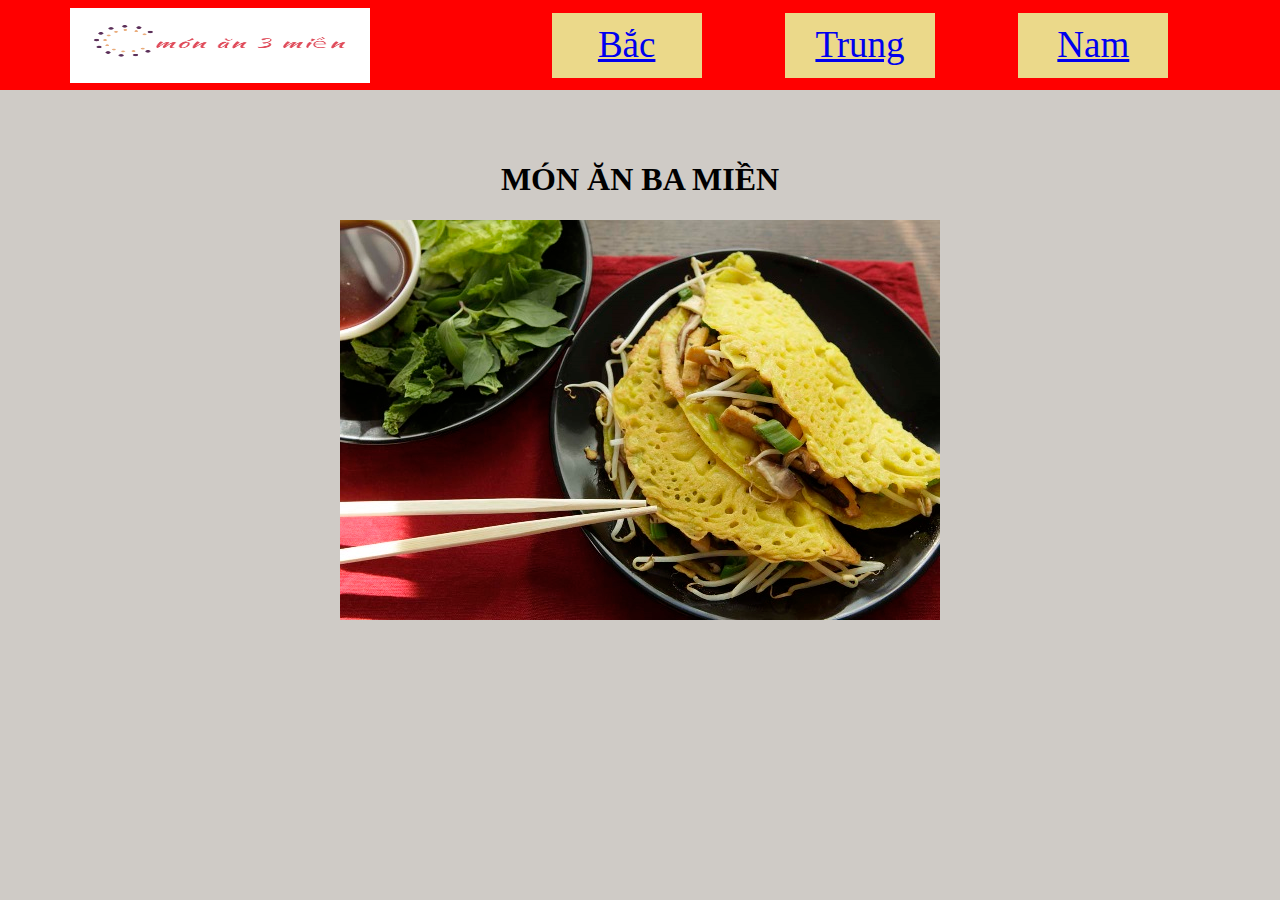
<file: index.html>
<!DOCTYPE html>
<html lang="en">
<head>
    <meta charset="UTF-8">
    <meta name="viewport" content="width=device-width, initial-scale=1.0">
    <title>home</title>
    <link rel="stylesheet" href="index.css">
</head>
<body>
    <div id="root">
        <nav>
            <img id="logo" src="logo.png">
            <div id="category">
                <a href="mienbac.html" id="bac">Bắc</a>
                <a href="mientrung.html" id="trung">Trung</a>
                <a href="miennam.html" id="nam">Nam</a>
            </div>        
        </nav>        
        <div id="content-home">
            <h1>MÓN ĂN BA MIỀN</h1>
            <img id="img" src="home.jpg"></div>
        </div>
    </div>   
</body>
<script src="index.js"></script>
</html>
</file>
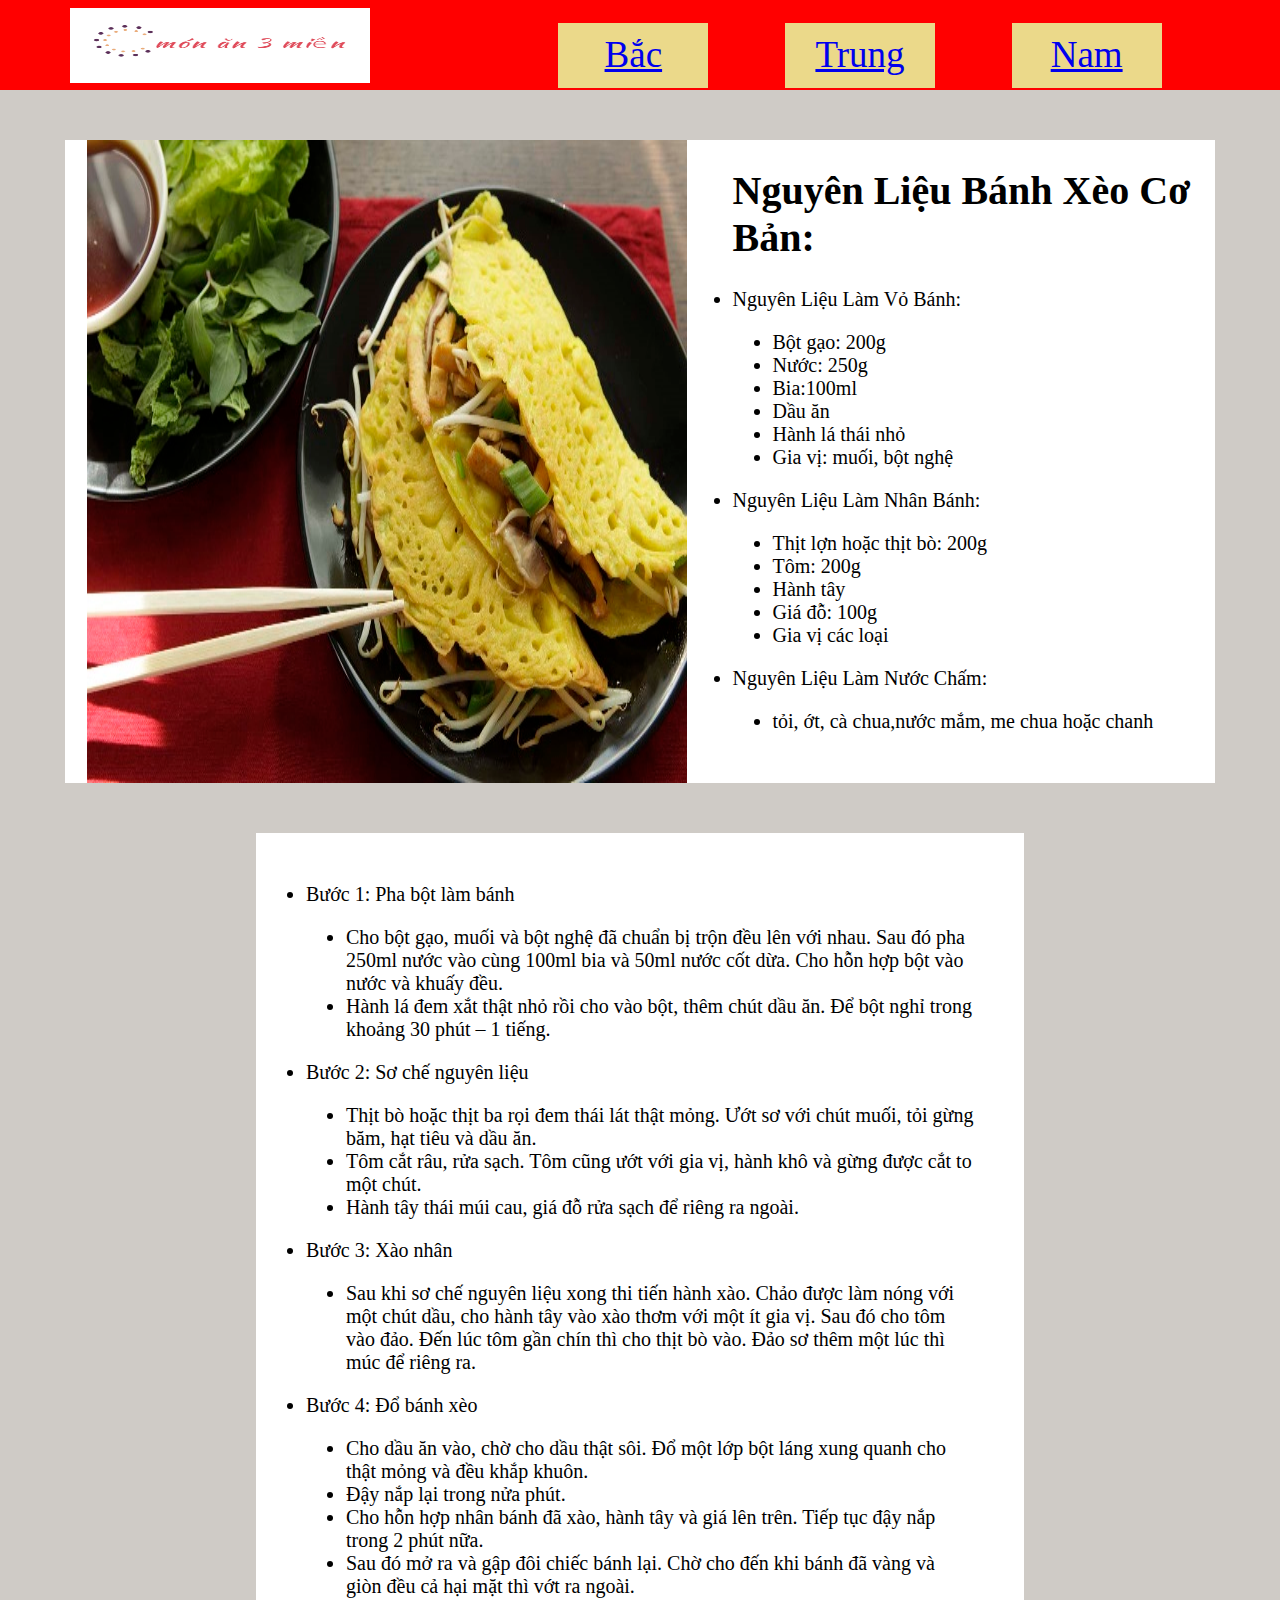
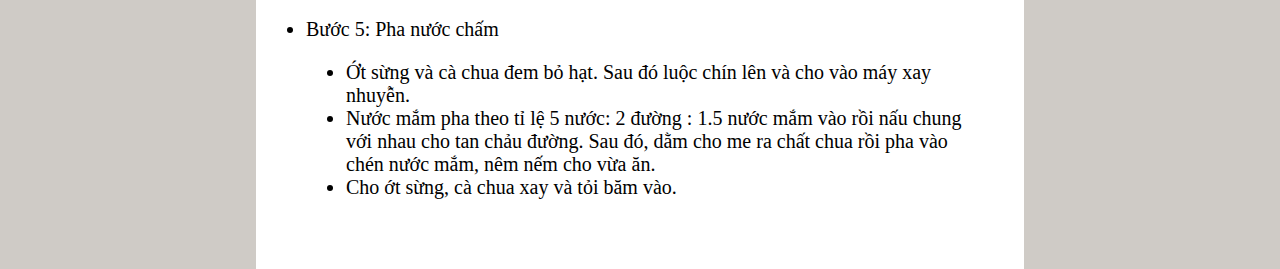
<file: banhxeo.html>
<!DOCTYPE html>
<html lang="en">
<head>
    <meta charset="UTF-8">
    <meta name="viewport" content="width=device-width, initial-scale=1.0">
    <title>banhxeo</title>
    <link rel="stylesheet" href="index.css">
</head>
<body>
    <div id="root">
        <nav>
            <img id="logo" src="logo.png">
            <div id="category">
                <div id = category>
                    <a href="mienbac.html" id="bac">Bắc</a>
                    <a href="mientrung.html" id="trung">Trung</a>
                    <a href="miennam.html" id="nam">Nam</a>
                 </div>
            </div>
        </nav>
        <div id="content">
            <div id="content-b1">
                <img id="img" src="banhxeo.jpg">
                <div id="ingredients">
                    <h1>Nguyên Liệu Bánh Xèo Cơ Bản:</h1>    
                        <li>Nguyên Liệu Làm Vỏ Bánh:</li> 
                    <ul>    
                        <li>Bột gạo: 200g</li> 
                        <li>Nước: 250g</li>    
                        <li>Bia:100ml</li>
                        <li>Dầu ăn</li>
                        <li>Hành lá thái nhỏ</li>    
                        <li>Gia vị: muối, bột nghệ </li>
                    </ul>
                    <li>Nguyên Liệu Làm Nhân Bánh:</li>         
                    <ul>
                        <li>Thịt lợn hoặc thịt bò: 200g</li>
                        <li>Tôm: 200g</li>
                        <li>Hành tây </li>
                        <li>Giá đỗ: 100g</li>
                        <li>Gia vị các loại</li>      
                    </ul>   
                    <li>Nguyên Liệu Làm Nước Chấm:</li>
                    <ul>
                        <li>tỏi, ớt, cà chua,nước mắm, me chua hoặc chanh</li>
                    </ul>
                </div>       
            </div>
            <div id="making">
                <li>Bước 1: Pha bột làm bánh</li>
                <ul>
                    <li> Cho bột gạo, muối và bột nghệ đã chuẩn bị trộn đều lên với nhau. Sau đó pha 250ml nước vào cùng 100ml bia và 50ml nước cốt dừa. Cho hỗn hợp bột vào nước và khuấy đều.</li>
                    <li>Hành lá đem xắt thật nhỏ rồi cho vào bột, thêm chút dầu ăn. Để bột nghỉ trong khoảng 30 phút – 1 tiếng.</li>
                </ul>
                <li>Bước 2: Sơ chế nguyên liệu</li>
                <ul>
                    <li>Thịt bò hoặc thịt ba rọi đem thái lát thật mỏng. Ướt sơ với chút muối, tỏi gừng băm, hạt tiêu và dầu ăn.</li>
                    <li>Tôm cắt râu, rửa sạch. Tôm cũng ướt với gia vị, hành khô và gừng được cắt to một chút.</li>
                    <li>Hành tây thái múi cau, giá đỗ rửa sạch để riêng ra ngoài.</li>
                </ul>
                <li>Bước 3: Xào nhân</li>
                <ul>
                    <li>Sau khi sơ chế nguyên liệu xong thi tiến hành xào. Chảo được làm nóng với một chút dầu, cho hành tây vào xào thơm với một ít gia vị. Sau đó cho tôm vào đảo. Đến lúc tôm gần chín thì cho thịt bò vào. Đảo sơ thêm một lúc thì múc để riêng ra.</li>
                </ul>    
                    <li>Bước 4: Đổ bánh xèo</li>
                <ul>    
                    <li>Cho dầu ăn vào, chờ cho dầu thật sôi. Đổ một lớp bột láng xung quanh cho thật mỏng và đều khắp khuôn.</li>
                    <li> Đậy nắp lại trong nửa phút.</li>
                    <li>Cho hỗn hợp nhân bánh đã xào, hành tây và giá lên trên. Tiếp tục đậy nắp trong 2 phút nữa.</li>
                    <li>Sau đó mở ra và gập đôi chiếc bánh lại. Chờ cho đến khi bánh đã vàng và giòn đều cả hại mặt thì vớt ra ngoài.</li>
                </ul>
                <li>Bước 5: Pha nước chấm</li>
                <ul>
                    <li>Ớt sừng và cà chua đem bỏ hạt. Sau đó luộc chín lên và cho vào máy xay nhuyễn.</li>
                    <li>Nước mắm pha theo tỉ lệ 5 nước: 2 đường : 1.5 nước mắm vào rồi nấu chung với nhau cho tan chảu đường. Sau đó, dằm cho me ra chất chua rồi pha vào chén nước mắm, nêm nếm cho vừa ăn.</li>
                    <li>Cho ớt sừng, cà chua xay và tỏi băm vào.</li>
                </ul>
            </div>    
        </div>    
    </div>    
</body>
<script src="index.js"></script>
</html>
</file>
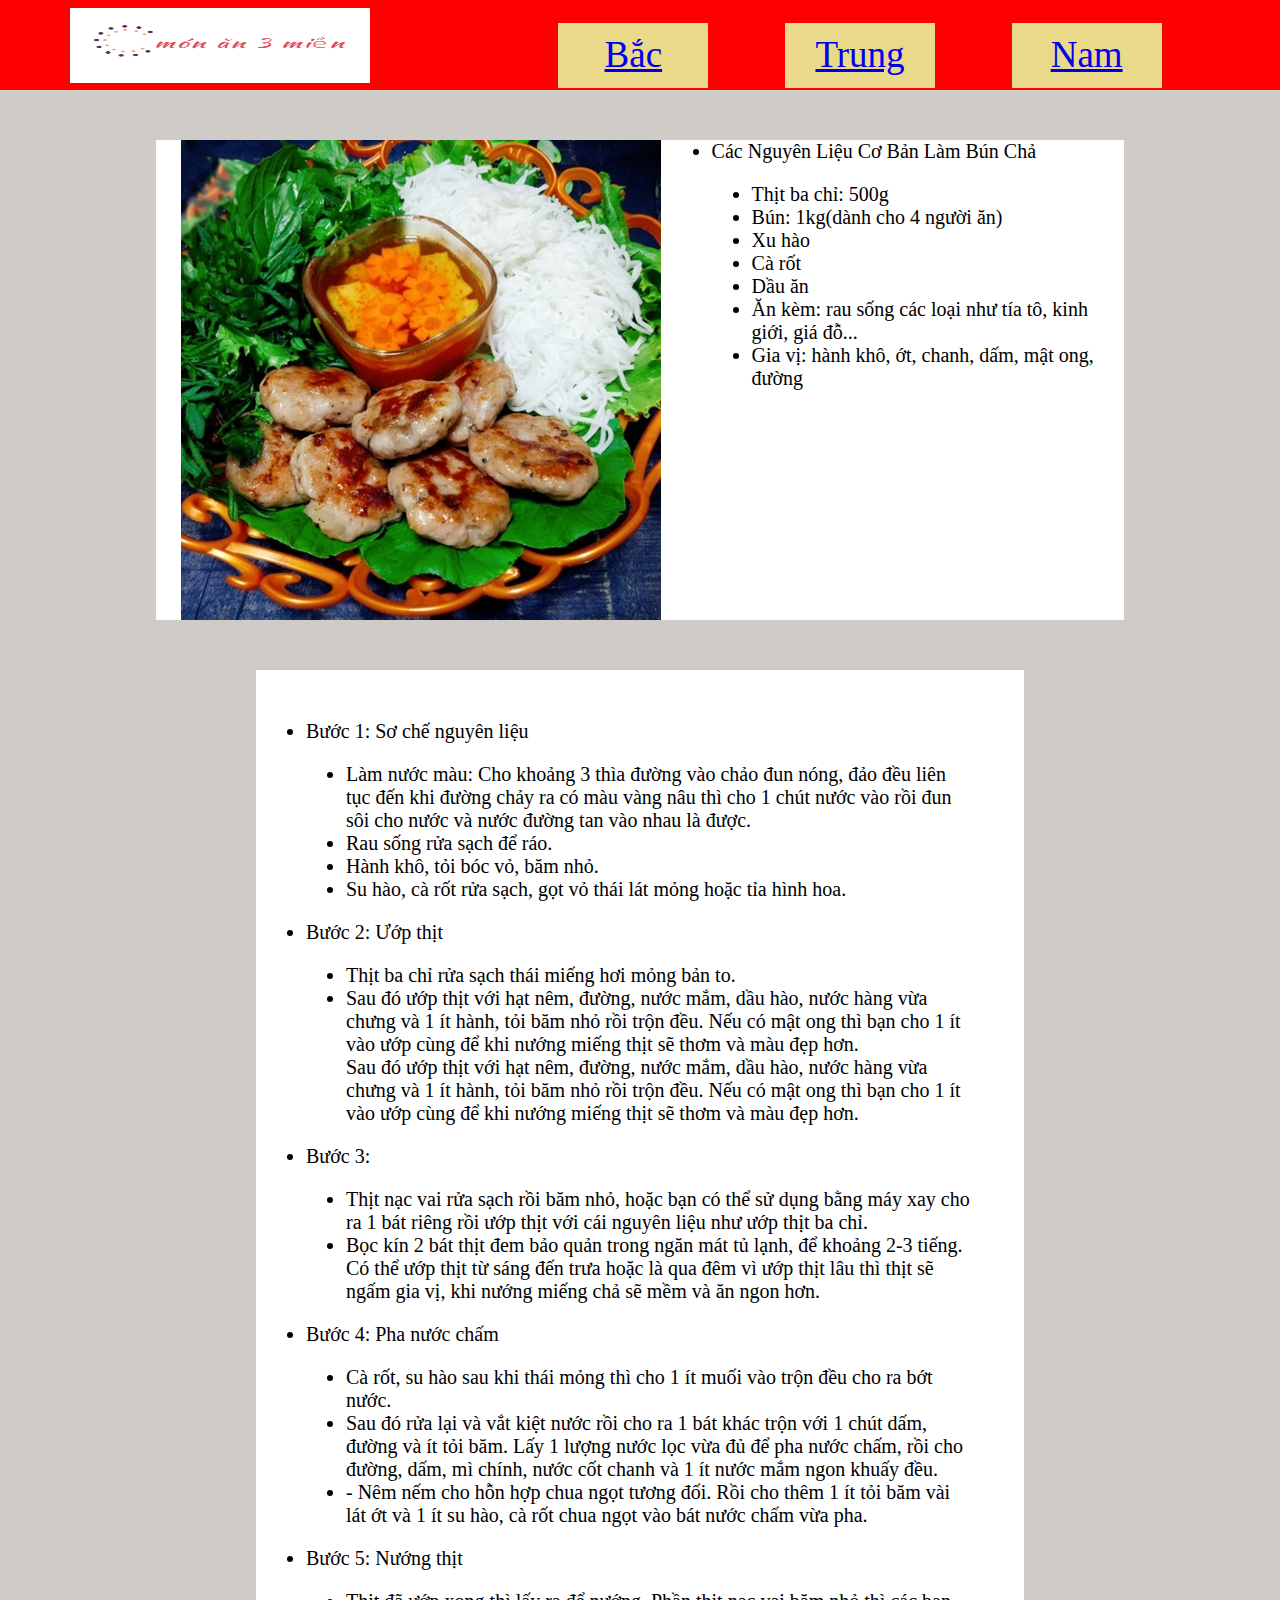
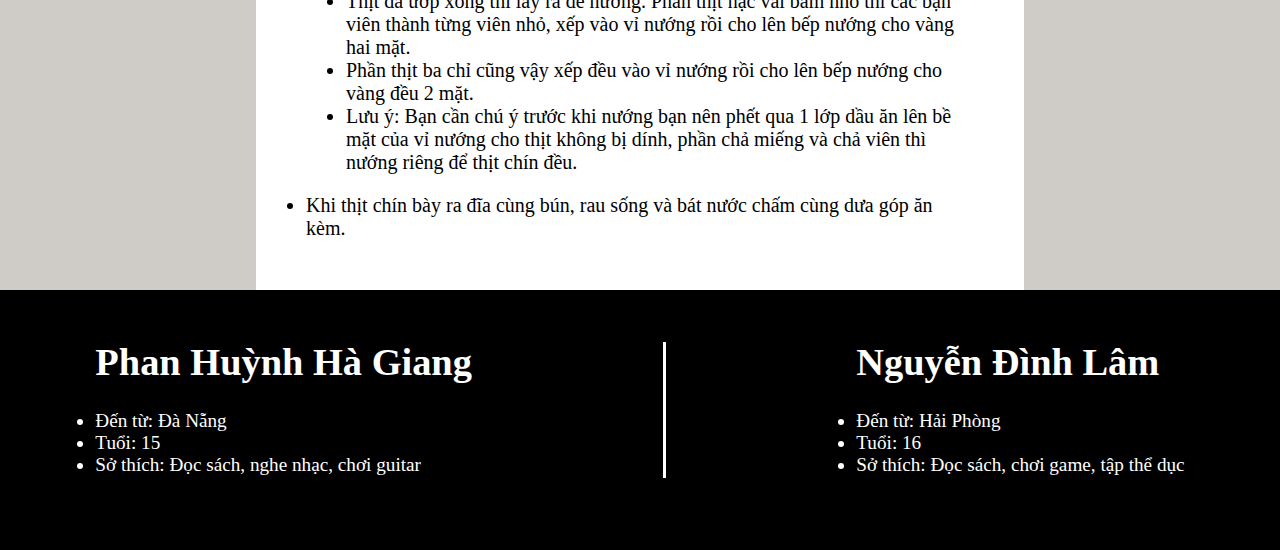
<file: buncha.html>
<!DOCTYPE html>
<html lang="en">
<head>
    <meta charset="UTF-8">
    <meta name="viewport" content="width=device-width, initial-scale=1.0">
    <title>banhxeo</title>
    <link rel="stylesheet" href="index.css">
</head>
<body>
    <div id="root">
        <nav>
            <img id="logo" src="logo.png">
            <div id="category">
                <div id = category>
                    <a href="mienbac.html" id="bac">Bắc</a>
                    <a href="mientrung.html" id="trung">Trung</a>
                    <a href="miennam.html" id="nam">Nam</a>
                 </div>
            </div>
        </nav>
        <div id="content">
            <div id="content-b1">
                <img id="img" src="buncha.jpg">
                <div id="ingredients">
                    <li>Các Nguyên Liệu Cơ Bản Làm Bún Chả</li>
                    <ul>
                        <li>Thịt ba chỉ: 500g</li>
                        <li>Bún: 1kg(dành cho 4 người ăn)</li>
                        <li>Xu hào</li>
                        <li>Cà rốt</li>
                        <li>Dầu ăn</li>
                        <li>Ăn kèm: rau sống các loại như tía tô, kinh giới, giá đỗ... </li>
                        <li>Gia vị: hành khô, ớt, chanh, dấm, mật ong, đường</li>
                    </ul>     
                </div>       
            </div>
            <div id="making">
                <li>Bước 1: Sơ chế nguyên liệu</li>
                <ul>
                    <li>Làm nước màu: Cho khoảng 3 thìa đường vào chảo đun nóng, đảo đều liên tục đến khi đường chảy ra có màu vàng nâu thì cho 1 chút nước vào rồi đun sôi cho nước và nước đường tan vào nhau là được.</li>
                    <li>Rau sống rửa sạch để ráo.</li>
                    <li>Hành khô, tỏi bóc vỏ, băm nhỏ.</li>    
                    <li>Su hào, cà rốt rửa sạch, gọt vỏ thái lát mỏng hoặc tỉa hình hoa.</li>
                </ul> 
                <li>Bước 2: Ướp thịt</li>
                <ul>
                    <li>Thịt ba chỉ rửa sạch thái miếng hơi mỏng bản to. </li>
                    <li> Sau đó ướp thịt với hạt nêm, đường, nước mắm, dầu hào, nước hàng vừa chưng và 1 ít hành, tỏi băm nhỏ rồi trộn đều. Nếu có mật ong thì bạn cho 1 ít vào ướp cùng để khi nướng miếng thịt sẽ thơm và màu đẹp hơn.</li>
                    Sau đó ướp thịt với hạt nêm, đường, nước mắm, dầu hào, nước hàng vừa chưng và 1 ít hành, tỏi băm nhỏ rồi trộn đều. Nếu có mật ong thì bạn cho 1 ít vào ướp cùng để khi nướng miếng thịt sẽ thơm và màu đẹp hơn.</li>
                </ul>
                <li>Bước 3: </li>
                <ul>
                    <li>Thịt nạc vai rửa sạch rồi băm nhỏ, hoặc bạn có thể sử dụng bằng máy xay cho ra 1 bát riêng rồi ướp thịt với cái nguyên liệu như ướp thịt ba chỉ.</li>
                    <li>Bọc kín 2 bát thịt đem bảo quản trong ngăn mát tủ lạnh, để khoảng 2-3 tiếng. Có thể ướp thịt từ sáng đến trưa hoặc là qua đêm vì ướp thịt lâu thì thịt sẽ ngấm gia vị, khi nướng miếng chả sẽ mềm và ăn ngon hơn.</li>
                </ul>
                <li>Bước 4: Pha nước chấm</li>
                <ul>
                    <li>Cà rốt, su hào sau khi thái mỏng thì cho 1 ít muối vào trộn đều cho ra bớt nước.</li>
                    <li>Sau đó rửa lại và vắt kiệt nước rồi cho ra 1 bát khác trộn với 1 chút dấm, đường và ít tỏi băm. Lấy 1 lượng nước lọc vừa đủ để pha nước chấm, rồi cho đường, dấm, mì chính, nước cốt chanh và 1 ít nước mắm ngon khuấy đều.</li>
                    <li>- Nêm nếm cho hỗn hợp chua ngọt tương đối. Rồi cho thêm 1 ít tỏi băm vài lát ớt và 1 ít su hào, cà rốt chua ngọt vào bát nước chấm vừa pha.</li>
                </ul>
                <li>Bước 5: Nướng thịt</li>
                <ul>
                    <li> Thịt đã ướp xong thì lấy ra để nướng. Phần thịt nạc vai băm nhỏ thì các bạn viên thành từng viên nhỏ, xếp vào vỉ nướng rồi cho lên bếp nướng cho vàng hai mặt. </li>
                    <li>Phần thịt ba chỉ cũng vậy xếp đều vào vỉ nướng rồi cho lên bếp nướng cho vàng đều 2 mặt.</li>
                    <li>Lưu ý: Bạn cần chú ý trước khi nướng bạn nên phết qua 1 lớp dầu ăn lên bề mặt của vỉ nướng cho thịt không bị dính, phần chả miếng và chả viên thì nướng riêng để thịt chín đều.</li>
                </ul>
                <li>Khi thịt chín bày ra đĩa cùng bún, rau sống và bát nước chấm cùng dưa góp ăn kèm.</li>
                </ul>
            </div>    
        </div>
        <div id="footer">
            <div id="n">
                <h1>Phan Huỳnh Hà Giang</h1>
                <div id="v">
                   <li>Đến từ: Đà Nẵng</li>
                   <li>Tuổi: 15</li>
                   <li>Sở thích: Đọc sách, nghe nhạc, chơi guitar</li>
                </div>
            </div>
            <div id="line"></div>
            <div id="n">
                <h1>Nguyễn Đình Lâm</h1>
                <div id="v">
                    <li>Đến từ: Hải Phòng</li>
                    <li>Tuổi: 16</li>
                    <li>Sở thích: Đọc sách, chơi game, tập thể dục</li>
                </div>
            </div>
        </div>
    </div>    
</body>
<script src="index.js"></script>
</html>
</file>
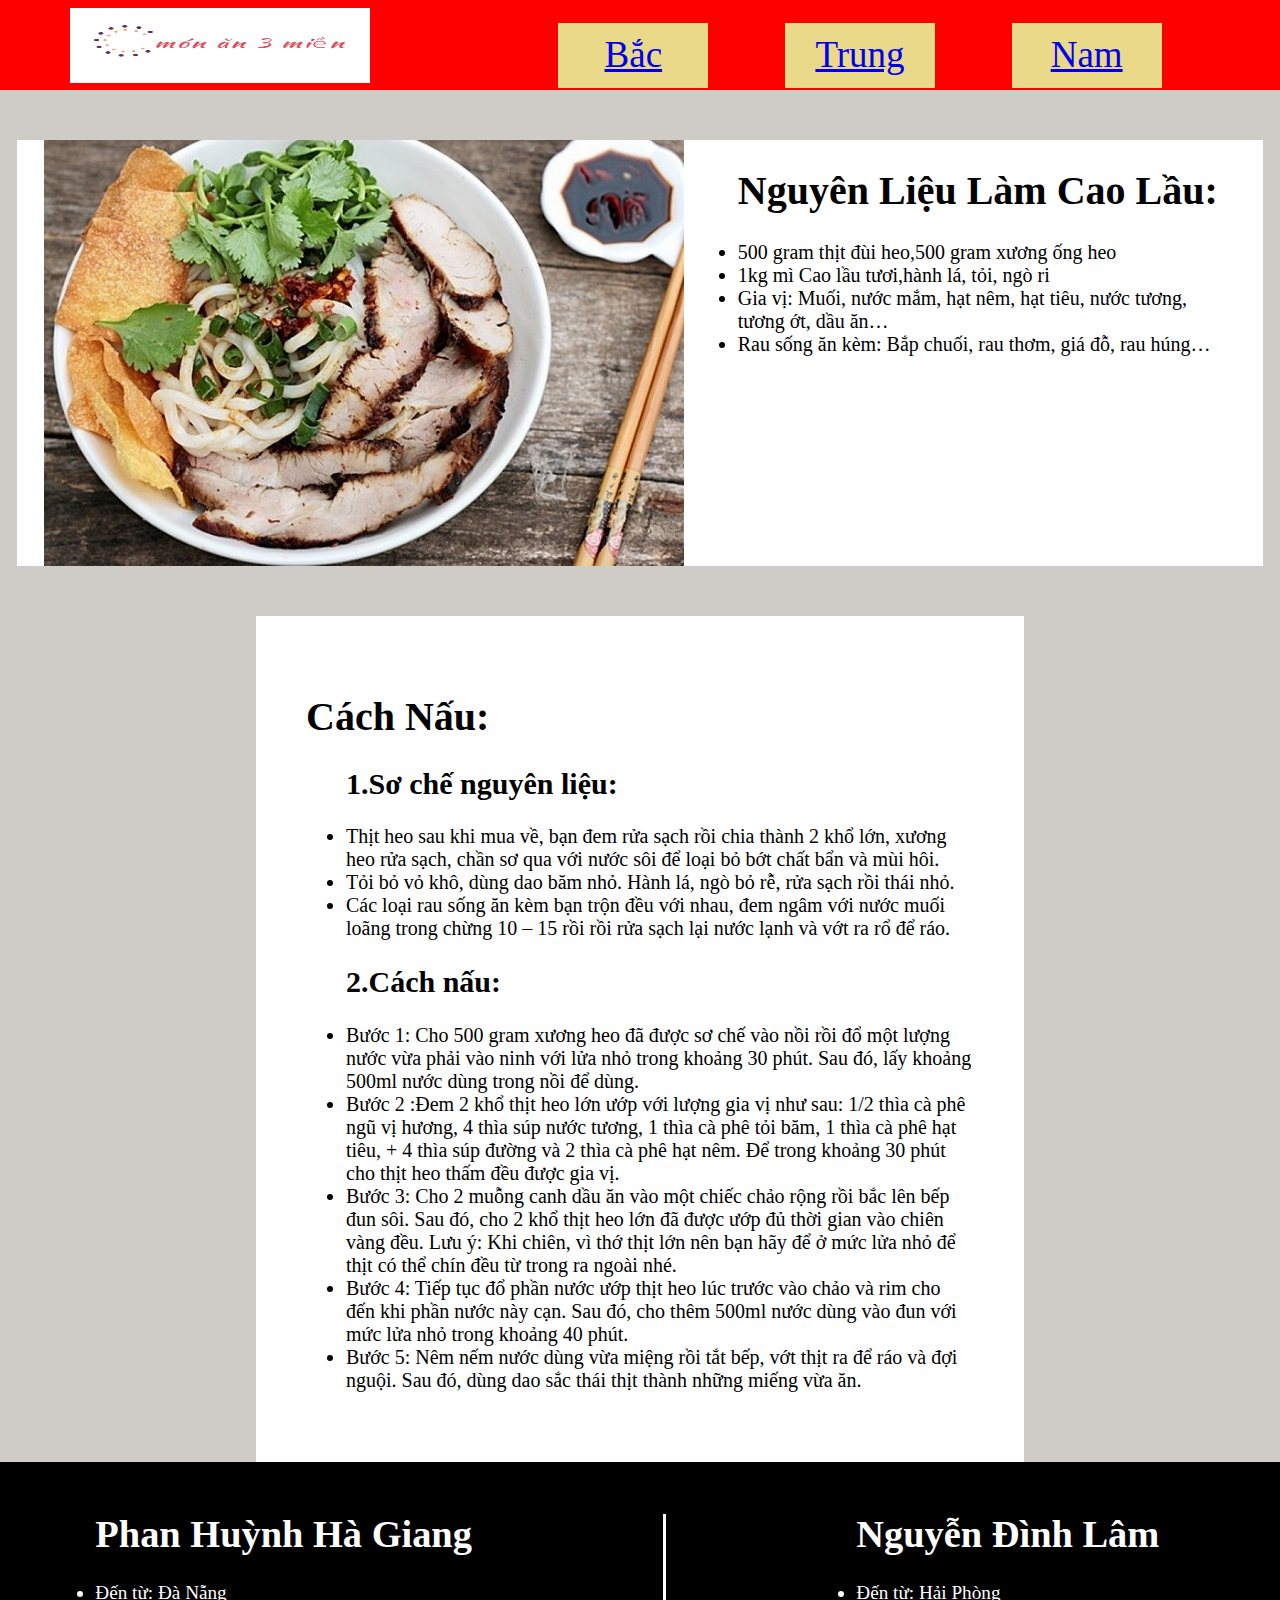
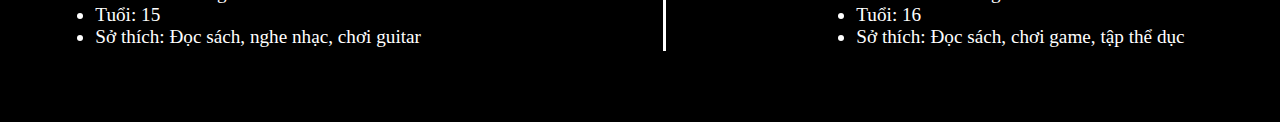
<file: caolau.html>
<!DOCTYPE html>
<html lang="en">
<head>
    <meta charset="UTF-8">
    <meta name="viewport" content="width=device-width, initial-scale=1.0">
    <title>caolau</title>
    <link rel="stylesheet" href="index.css">
</head>
<body>
    <div id="root">
        <nav>
            <img id="logo" src="logo.png">
            <div id="category">
                <div id = category>
                    <a href="mienbac.html" id="bac">Bắc</a>
                    <a href="mientrung.html" id="trung">Trung</a>
                    <a href="miennam.html" id="nam">Nam</a>
                 </div>
            </div>
        </nav>
        <div id="content">
            <div id="content-b1">
                <img src="caolau.jpg">
        
                <div id="ingredients">
                    <h1>Nguyên Liệu Làm Cao Lầu:</h1>
                    <li>500 gram thịt đùi heo,500 gram xương ống heo</li>

                    <li>1kg mì Cao lầu tươi,hành lá, tỏi, ngò ri</li>

                    <li>Gia vị: Muối, nước mắm, hạt nêm, hạt tiêu, nước tương, tương ớt, dầu ăn…</li>

                    <li>Rau sống ăn kèm: Bắp chuối, rau thơm, giá đỗ, rau húng…</li>
                </div>
            </div>
            <div id="making">
                <h1>Cách Nấu:</h1>
                <ul>
                    <h2>1.Sơ chế nguyên liệu:</h2>
                    <li>Thịt heo sau khi mua về, bạn đem rửa sạch rồi chia thành 2 khổ lớn, xương heo rửa sạch, chần sơ qua với nước sôi để loại bỏ bớt chất bẩn và mùi hôi.</li> 
                    
                    <li>Tỏi bỏ vỏ khô, dùng dao băm nhỏ. Hành lá, ngò bỏ rễ, rửa sạch rồi thái nhỏ.</li>
                    
                    <li> Các loại rau sống ăn kèm bạn trộn đều với nhau, đem ngâm với nước muối loãng trong chừng 10 – 15 rồi rồi rửa sạch lại nước lạnh và vớt ra rổ để ráo.</li>
                </ul>
                <ul>
                    <h2>2.Cách nấu:</h2>
    
                        <li>Bước 1: Cho 500 gram xương heo đã được sơ chế vào nồi rồi đổ một lượng nước vừa phải vào ninh với lửa nhỏ trong khoảng 30 phút. Sau đó, lấy khoảng 500ml nước dùng trong nồi để dùng.</li>
                        <li>Bước 2 :Đem 2 khổ thịt heo lớn ướp với lượng gia vị như sau: 1/2 thìa cà phê ngũ vị hương, 4 thìa súp nước tương, 1 thìa cà phê tỏi băm, 1 thìa cà phê hạt tiêu, + 4 thìa súp đường và 2 thìa cà phê hạt nêm. Để trong khoảng 30 phút cho thịt heo thấm đều được gia vị.</li>
                        <li>Bước 3: Cho 2 muỗng canh dầu ăn vào một chiếc chảo rộng rồi bắc lên bếp đun sôi. Sau đó, cho 2 khổ thịt heo lớn đã được ướp đủ thời gian vào chiên vàng đều.
                            Lưu ý: Khi chiên, vì thớ thịt lớn nên bạn hãy để ở mức lửa nhỏ để thịt có thể chín đều từ trong ra ngoài nhé.</li>
                        <li>Bước 4: Tiếp tục đổ phần nước ướp thịt heo lúc trước vào chảo và rim cho đến khi phần nước này cạn. Sau đó, cho thêm 500ml nước dùng vào đun với mức lửa nhỏ trong khoảng 40 phút.</li>
                        <li>Bước 5: Nêm nếm nước dùng vừa miệng rồi tắt bếp, vớt thịt ra để ráo và đợi nguội. Sau đó, dùng dao sắc thái thịt thành những miếng vừa ăn.</li>
                </ul>
            </div>
        </div>
        
        <div id="footer">
            <div id="n">
                <h1>Phan Huỳnh Hà Giang</h1>
                <div id="v">
                   <li>Đến từ: Đà Nẵng</li>
                   <li>Tuổi: 15</li>
                   <li>Sở thích: Đọc sách, nghe nhạc, chơi guitar</li>
                </div>
            </div>
            <div id="line"></div>
            <div id="n">
                <h1>Nguyễn Đình Lâm</h1>
                <div id="v">
                    <li>Đến từ: Hải Phòng</li>
                    <li>Tuổi: 16</li>
                    <li>Sở thích: Đọc sách, chơi game, tập thể dục</li>
                </div>
            </div>
        </div>
    </div>
</body>
<script src="index.js"></script>
</html>
</file>
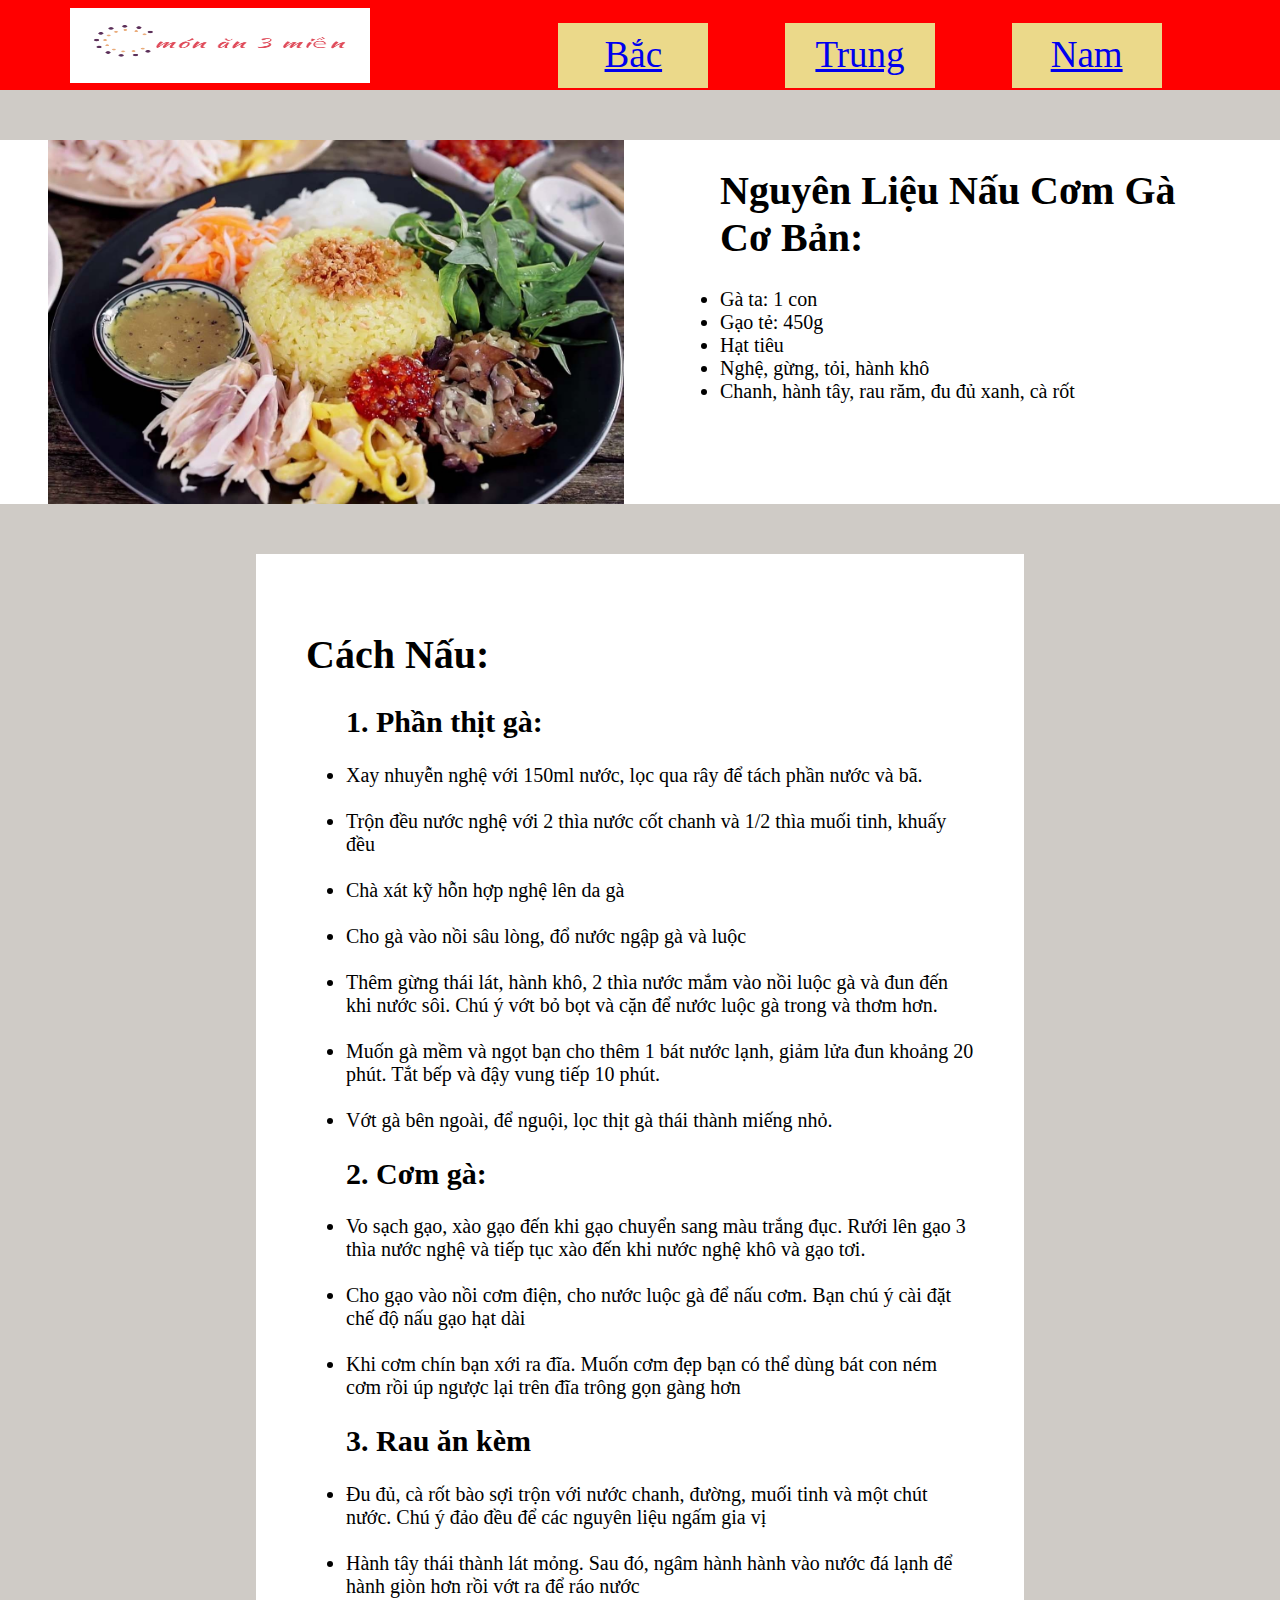
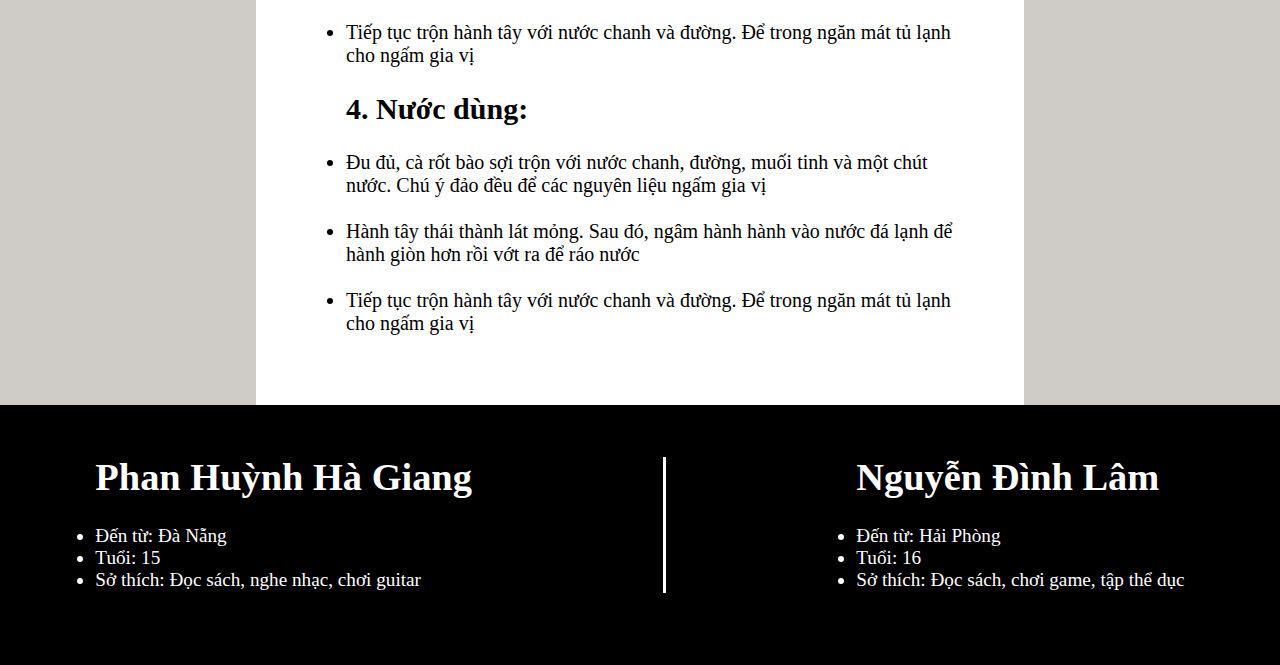
<file: comga.html>
<!DOCTYPE html>
<html lang="en">
<head>
    <meta charset="UTF-8">
    <meta name="viewport" content="width=device-width, initial-scale=1.0">
    <title>myquang</title>
    <link rel="stylesheet" href="index_1.css">
</head>
<body>
    <div id="root">
        <nav>
            <img id="logo" src="logo.png">
            <div id="category">
                <div id = category>
                    <a href="mienbac.html" id="bac">Bắc</a>
                    <a href="mientrung.html" id="trung">Trung</a>
                    <a href="miennam.html" id="nam">Nam</a>
                 </div>
            </div>
        </nav>
        <div id="content">
            <div id="content-b1">
                <img src="comga.jpg" id="comgaimg">
        
                <div id="ingredients">
                    <h1>Nguyên Liệu Nấu Cơm Gà Cơ Bản:</h1>
                    <li>Gà ta: 1 con</li>

                    <li>Gạo tẻ: 450g</li>

                    <li>Hạt tiêu</li>

                    <li>Nghệ, gừng, tỏi, hành khô</li>
                    
                    <li>Chanh, hành tây, rau răm, đu đủ xanh, cà rốt</li>
                </div>
            </div>
            <div id="making">
                <h1>Cách Nấu:</h1>
                <ul>
                    <h2>1. Phần thịt gà:</h2>
                    <li>Xay nhuyễn nghệ với 150ml nước, lọc qua rây để tách phần nước và bã.</li> 
                    <br>
                    <li>Trộn đều nước nghệ với 2 thìa nước cốt chanh và 1/2 thìa muối tinh, khuấy đều</li>
                    <br>
                    <li>Chà xát kỹ hỗn hợp nghệ lên da gà</li>
                    <br>
                    <li>Cho gà vào nồi sâu lòng, đổ nước ngập gà và luộc</li>
                    <br>
                    <li>Thêm gừng thái lát, hành khô, 2 thìa nước mắm vào nồi luộc gà và đun đến khi nước sôi. Chú ý vớt bỏ bọt và cặn để nước luộc gà trong và thơm hơn.</li> 
                    <br>
                    <li>Muốn gà mềm và ngọt bạn cho thêm 1 bát nước lạnh, giảm lửa đun khoảng 20 phút. Tắt bếp và đậy vung tiếp 10 phút.</li>
                    <br>
                    <li>Vớt gà bên ngoài, để nguội, lọc thịt gà thái thành miếng nhỏ.</li>
               
                    <h2>2. Cơm gà:</h2>
    
                    <li>Vo sạch gạo, xào gạo đến khi gạo chuyển sang màu trắng đục. Rưới lên gạo 3 thìa nước nghệ và tiếp tục xào đến khi nước nghệ khô và gạo tơi.</li>
                    <br>
                    <li>Cho gạo vào nồi cơm điện, cho nước luộc gà để nấu cơm. Bạn chú ý cài đặt chế độ nấu gạo hạt dài</li>
                    <br>
                    <li>Khi cơm chín bạn xới ra đĩa. Muốn cơm đẹp bạn có thể dùng bát con ném cơm rồi úp ngược lại trên đĩa trông gọn gàng hơn</li>
                    
                    <h2>3. Rau ăn kèm</h2>
    
                    <li>Đu đủ, cà rốt bào sợi trộn với nước chanh, đường, muối tinh và một chút nước. Chú ý đảo đều để các nguyên liệu ngấm gia vị</li>
                    <br>
                    <li>Hành tây thái thành lát mỏng. Sau đó, ngâm hành hành vào nước đá lạnh để hành giòn hơn rồi vớt ra để ráo nước</li> 
                    <br>
                    <li>Tiếp tục trộn hành tây với nước chanh và đường. Để trong ngăn mát tủ lạnh cho ngấm gia vị</li>
    
                    <h2>4. Nước dùng:</h2>
                    <li>Đu đủ, cà rốt bào sợi trộn với nước chanh, đường, muối tinh và một chút nước. Chú ý đảo đều để các nguyên liệu ngấm gia vị</li>
                    <br>
                    <li>Hành tây thái thành lát mỏng. Sau đó, ngâm hành hành vào nước đá lạnh để hành giòn hơn rồi vớt ra để ráo nước</li>
                    <br>
                    <li>Tiếp tục trộn hành tây với nước chanh và đường. Để trong ngăn mát tủ lạnh cho ngấm gia vị</li>
                </ul>
            </div>
        <div id="footer">
            <div id="n">
                <h1>Phan Huỳnh Hà Giang</h1>
                <div id="v">
                   <li>Đến từ: Đà Nẵng</li>
                   <li>Tuổi: 15</li>
                   <li>Sở thích: Đọc sách, nghe nhạc, chơi guitar</li>
                </div>
            </div>
            <div id="line"></div>
            <div id="n">
                <h1>Nguyễn Đình Lâm</h1>
                <div id="v">
                    <li>Đến từ: Hải Phòng</li>
                    <li>Tuổi: 16</li>
                    <li>Sở thích: Đọc sách, chơi game, tập thể dục</li>
                </div>
            </div>
        </div>
    </div>
</body>
<script src="index.js"></script>
</html>
</file>
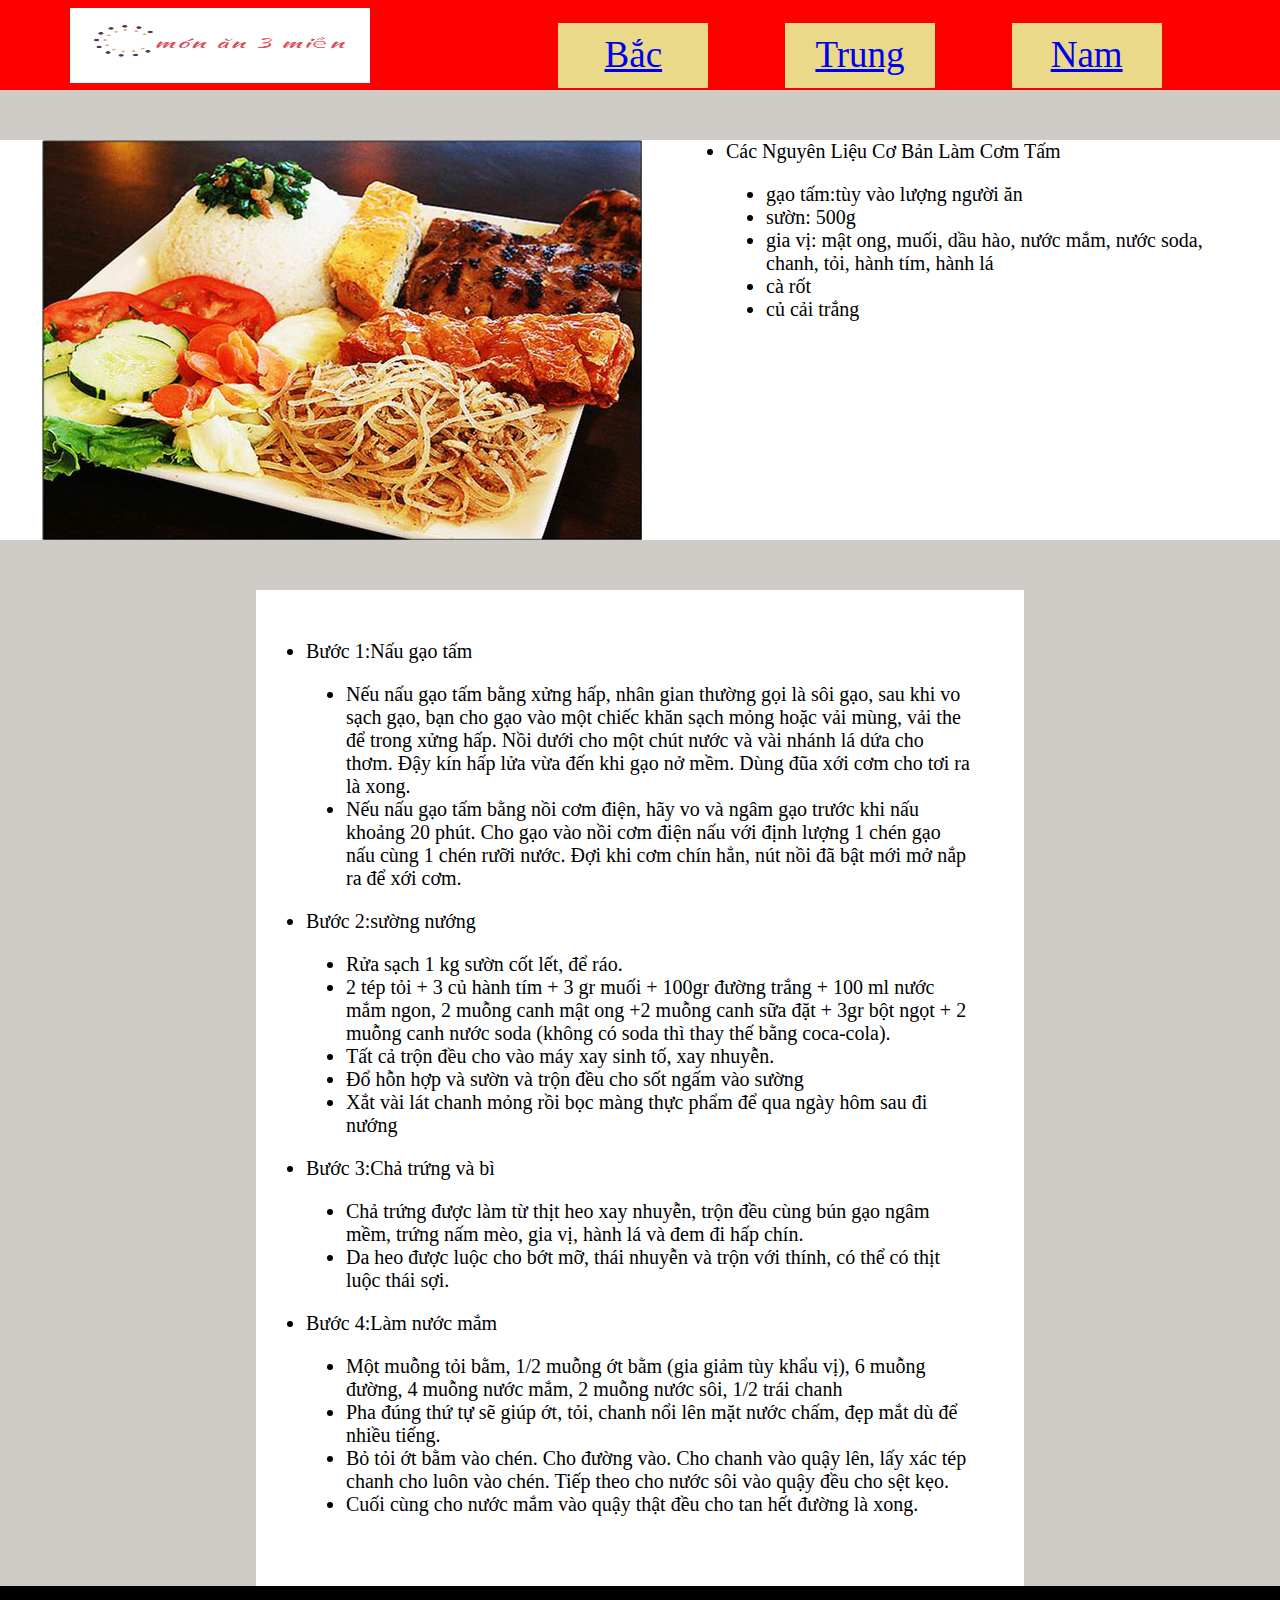
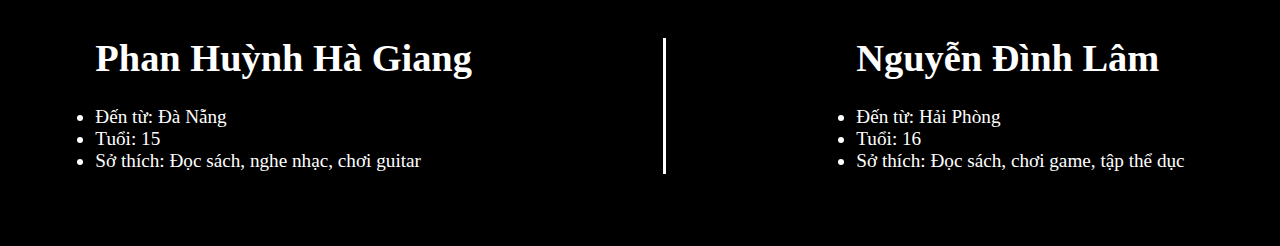
<file: comtam.html>
<!DOCTYPE html>
<html lang="en">
<head>
    <meta charset="UTF-8">
    <meta name="viewport" content="width=device-width, initial-scale=1.0">
    <title>banhxeo</title>
    <link rel="stylesheet" href="index.css">
</head>
<body>
    <div id="root">
        <nav>
            <img id="logo" src="logo.png">
            <div id="category">
                <div id = category>
                    <a href="mienbac.html" id="bac">Bắc</a>
                    <a href="mientrung.html" id="trung">Trung</a>
                    <a href="miennam.html" id="nam">Nam</a>
                </div>
            </div>
        </nav>
        <div id="content">
            <div id="content-b1">
                <img id="img" src="comtam.jpg">
                <div id="ingredients">
                    <li>Các Nguyên Liệu Cơ Bản Làm Cơm Tấm</li>
            <ul>
                    <li>gạo tấm:tùy vào lượng người ăn</li>
                    <li>sườn: 500g</li>
                    <li>gia vị: mật ong, muối, dầu hào, nước mắm, nước soda, chanh, tỏi, hành tím, hành lá </li>
                    <li>cà rốt</li>
                    <li>củ cải trắng</li>
                    </ul>
                </div>       
            </div>
            <div id="making">
                <li>Bước 1:Nấu gạo tấm </li>
                <ul>
                    <li>Nếu nấu gạo tấm bằng xửng hấp, nhân gian thường gọi là sôi gạo, sau khi vo sạch gạo, bạn cho gạo vào một chiếc khăn sạch mỏng hoặc vải mùng, vải the để trong xửng hấp. Nồi dưới cho một chút nước và vài nhánh lá dứa cho thơm. Đậy kín hấp lửa vừa đến khi gạo nở mềm. Dùng đũa xới cơm cho tơi ra là xong.</li>
                    <li>Nếu nấu gạo tấm bằng nồi cơm điện, hãy vo và ngâm gạo trước khi nấu khoảng 20 phút. Cho gạo vào nồi cơm điện nấu với định lượng 1 chén gạo nấu cùng 1 chén rưỡi nước. Đợi khi cơm chín hẳn, nút nồi đã bật mới mở nắp ra để xới cơm.</li>
                </ul>
                <li>Bước 2:sường nướng </li>
                <ul>
                    <li> Rửa sạch 1 kg sườn cốt lết, để ráo. </li>
                    <li> 2 tép tỏi + 3 củ hành tím + 3 gr muối + 100gr đường trắng + 100 ml nước mắm ngon, 2 muỗng canh mật ong +2 muỗng canh sữa đặt + 3gr bột ngọt + 2 muỗng canh nước soda (không có soda thì thay thế bằng coca-cola).</li>
                    <li>Tất cả trộn đều cho vào máy xay sinh tố, xay nhuyễn.</li>
                    <li>Đổ hỗn hợp và sườn và trộn đều cho sốt ngấm vào sường</li>
                    <li>Xắt vài lát chanh mỏng rồi bọc màng thực phẩm để qua ngày hôm sau đi nướng</li>
                </ul>    
                <li>Bước 3:Chả trứng và bì </li>
                <ul>        
                    <li>Chả trứng được làm từ thịt heo xay nhuyễn, trộn đều cùng bún gạo ngâm mềm, trứng nấm mèo, gia vị, hành lá và đem đi hấp chín.</li>
                    <li>Da heo được luộc cho bớt mỡ, thái nhuyễn và trộn với thính, có thể có thịt luộc thái sợi.</li>
                </ul>
                <li>Bước 4:Làm nước mắm</li>
                    <ul>
                        <li>Một muỗng tỏi bằm, 1/2 muỗng ớt bằm (gia giảm tùy khẩu vị), 6 muỗng đường, 4 muỗng nước mắm, 2 muỗng nước sôi, 1/2 trái chanh </li>
                        <li>Pha đúng thứ tự sẽ giúp ớt, tỏi, chanh nổi lên mặt nước chấm, đẹp mắt dù để nhiều tiếng.</li>
                        <li>Bỏ tỏi ớt bằm vào chén. Cho đường vào. Cho chanh vào quậy lên, lấy xác tép chanh cho luôn vào chén. Tiếp theo cho nước sôi vào quậy đều cho sệt kẹo.</li>
                        <li>Cuối cùng cho nước mắm vào quậy thật đều cho tan hết đường là xong.</li>
                </ul>
            </div>    
        </div>    
        <div id="footer">
            <div id="n">
                <h1>Phan Huỳnh Hà Giang</h1>
                <div id="v">
                   <li>Đến từ: Đà Nẵng</li>
                   <li>Tuổi: 15</li>
                   <li>Sở thích: Đọc sách, nghe nhạc, chơi guitar</li>
                </div>
            </div>
            <div id="line"></div>
            <div id="n">
                <h1>Nguyễn Đình Lâm</h1>
                <div id="v">
                    <li>Đến từ: Hải Phòng</li>
                    <li>Tuổi: 16</li>
                    <li>Sở thích: Đọc sách, chơi game, tập thể dục</li>
                </div>
            </div>
        </div>
    </div>    
</body>
<script src="index.js"></script>
</html>
</file>
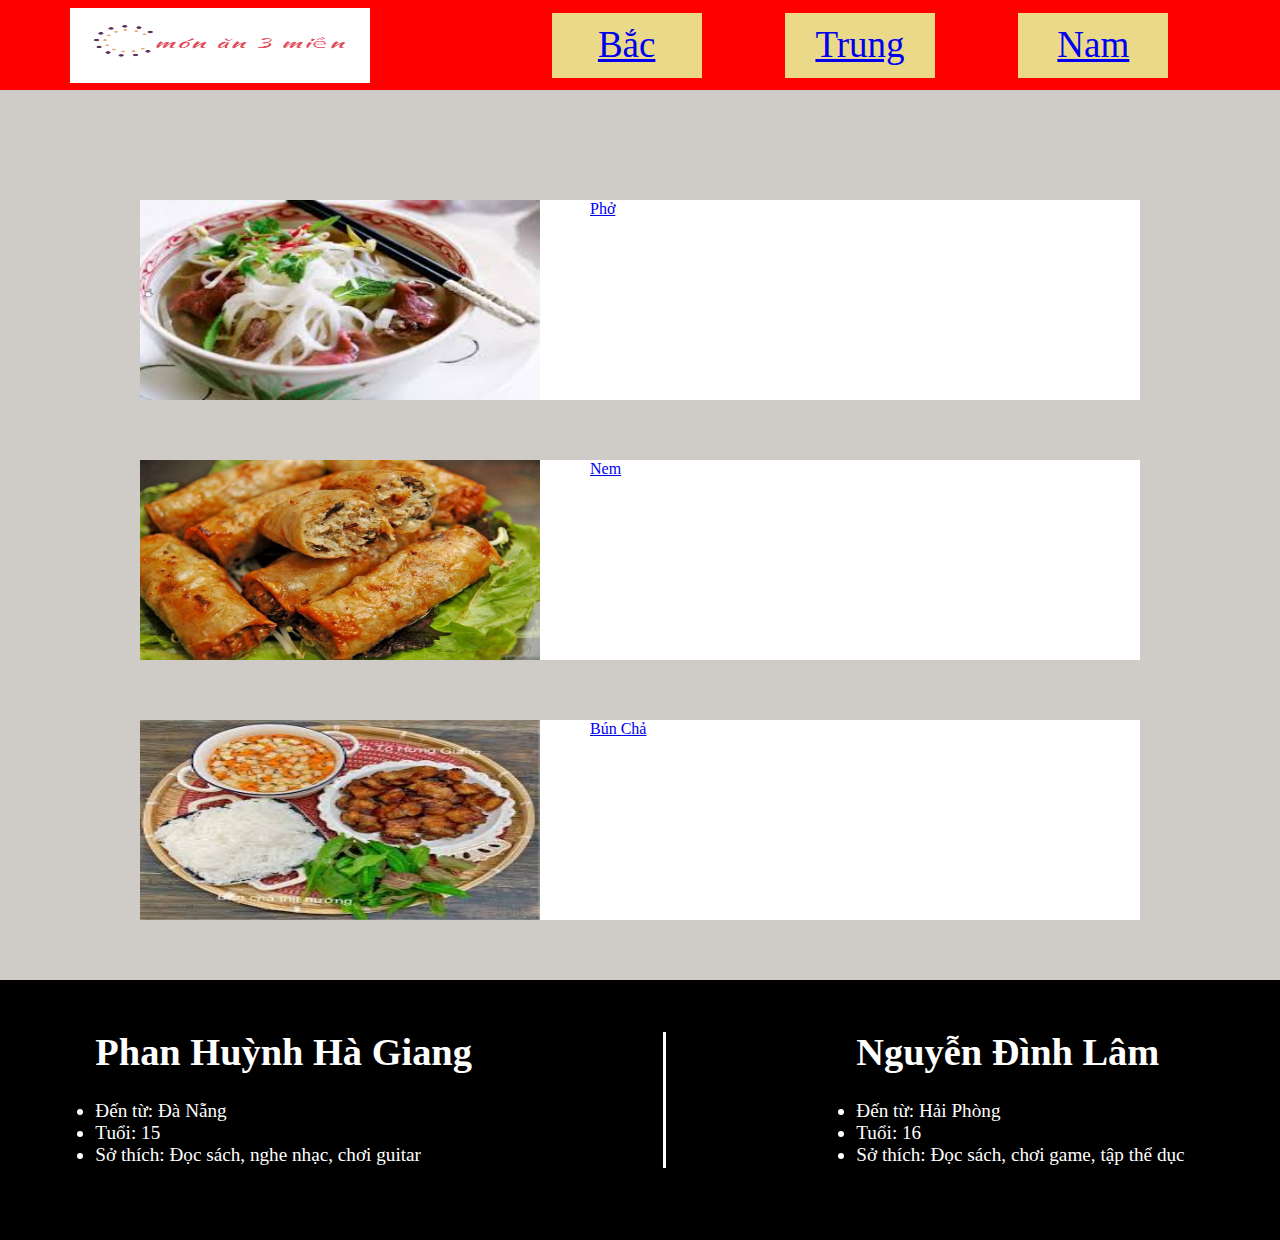
<file: mienbac.html>
<!DOCTYPE html>
<html lang="en">
<head>
    <meta charset="UTF-8">
    <meta name="viewport" content="width=device-width, initial-scale=1.0">
    <title>Miền Bắc</title>
    <link rel="stylesheet" href="index.css">
</head>
<body>
    <div id='root'>
        <nav>
            <img id="logo" src="logo.png">
            <div id = category>
                <a href="mienbac.html" id="bac">Bắc</a>
                <a href="mientrung.html" id="trung">Trung</a>
                <a href="miennam.html" id="nam">Nam</a>
             </div>
        </nav>
        <div id= "content">
            <div>
                <div class="m">
                    <img src="pho.jpeg" id="m1">
                    <div class="describtion">
                        <a href="phobo.html">Phở</a>
                    </div>
                    </div>
                <div class="m">
                    <img src="nem.jpg" id="m1">
                    <div class="describtion">
                        <a href="nem.html">Nem</a>
                    </div>    
                        
                </div>
                <div class="m">
                    <img src="buncha.jpeg" id="m1">
                    <div class="describtion">
                        <a href="buncha.html">Bún Chả</a>
                    </div>
                </div>
            </div>
        </div>
        <div id="footer">
                <div id="n">
                    <h1>Phan Huỳnh Hà Giang</h1>
                    <div id="v">
                       <li>Đến từ: Đà Nẵng</li>
                       <li>Tuổi: 15</li>
                       <li>Sở thích: Đọc sách, nghe nhạc, chơi guitar</li>
                    </div>
                </div>
                <div id="line"></div>
                <div id="n">
                    <h1>Nguyễn Đình Lâm</h1>
                    <div id="v">
                        <li>Đến từ: Hải Phòng</li>
                        <li>Tuổi: 16</li>
                        <li>Sở thích: Đọc sách, chơi game, tập thể dục</li>
                    </div>
                </div>
        </div>  
    </div>
</body>
<script src="index.js"></script>
</html>
</file>
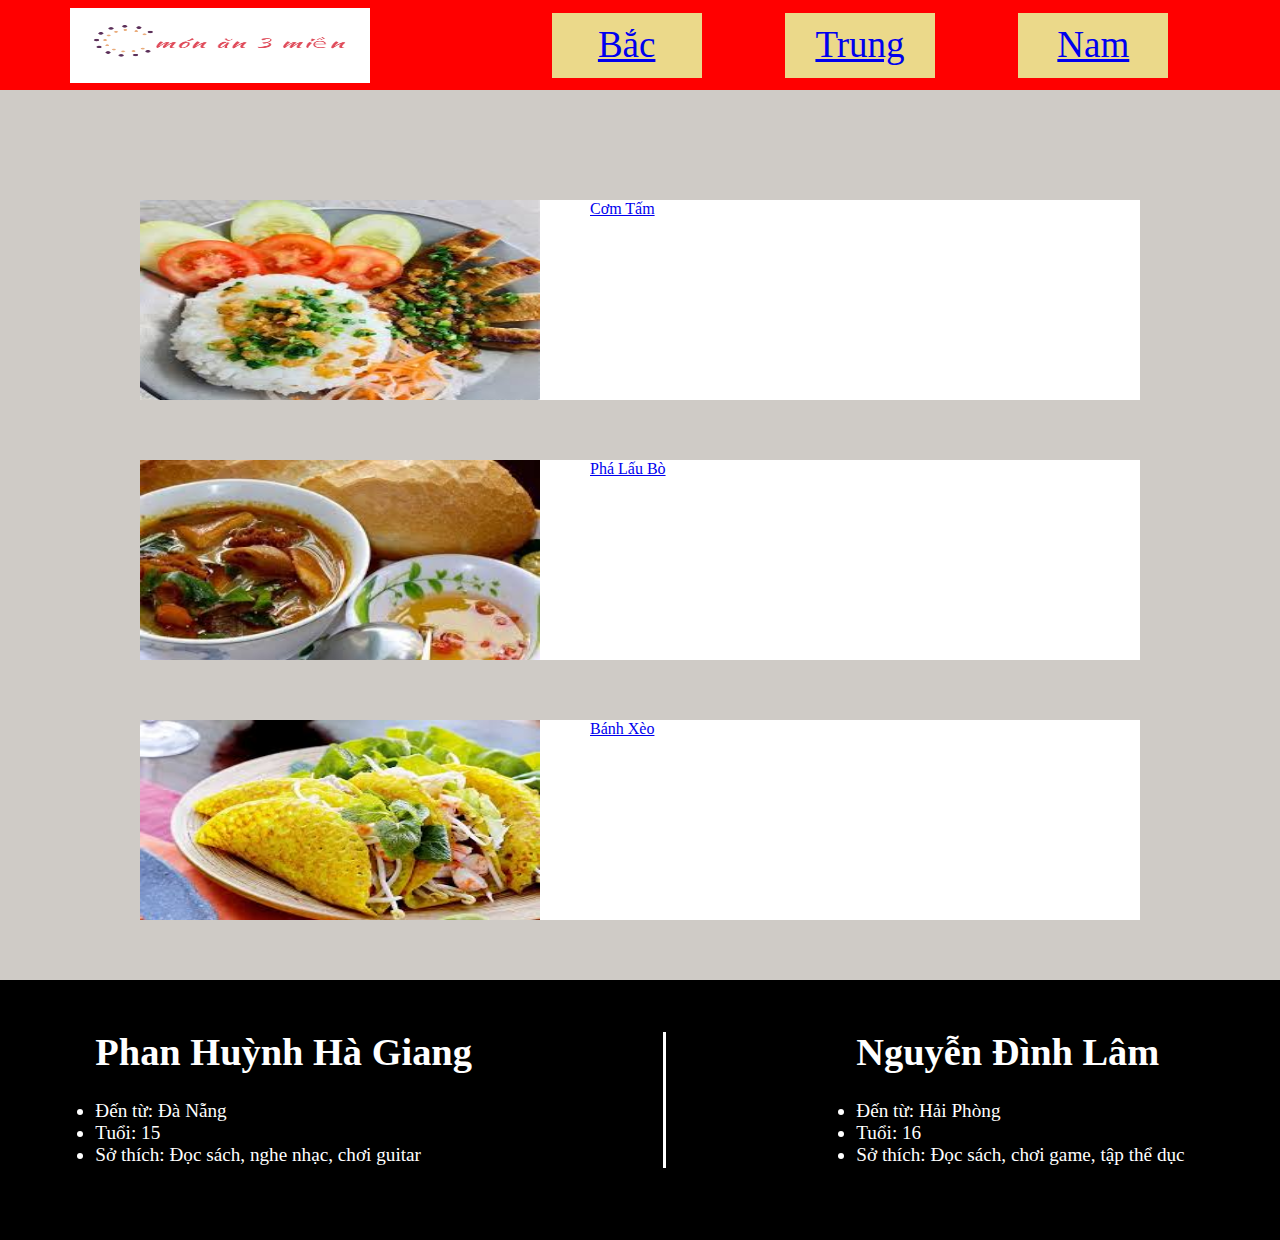
<file: miennam.html>
<!DOCTYPE html>
<html lang="en">
<head>
    <meta charset="UTF-8">
    <meta name="viewport" content="width=device-width, initial-scale=1.0">
    <title>Miền Nam</title>
    <link rel="stylesheet" href="index.css">
</head>
<body>
    <div id='root'>
        <nav>
            <img id="logo" src="logo.png">
            <div id = category>
                <a href="mienbac.html" id="bac">Bắc</a>
                <a href="mientrung.html" id="trung">Trung</a>
                <a href="miennam.html" id="nam">Nam</a>
             </div>
        </nav>
        <div id= "content">
            <div>
                <div class="m">
                    <img src="comtam.jpeg" id="m1">
                    <div class="describtion">
                        <a href="comtam.html">Cơm Tấm</a>
                    </div>
                    </div>
                <div class="m">
                    <img src="phalau.jpeg" id="m1">
                    <div class="describtion">
                        <a href="phalaubo.html">Phá Lấu Bò</a>
                    </div>    
                        
                </div>
                <div class="m">
                    <img src="banhxeo.jpeg" id="m1">
                    <div class="describtion">
                        <a href="banhxeo.html">Bánh Xèo</a>
                    </div>
                </div>
            </div>
        </div>
        <div id="footer">
                <div id="n">
                    <h1>Phan Huỳnh Hà Giang</h1>
                    <div id="v">
                       <li>Đến từ: Đà Nẵng</li>
                       <li>Tuổi: 15</li>
                       <li>Sở thích: Đọc sách, nghe nhạc, chơi guitar</li>
                    </div>
                </div>
                <div id="line"></div>
                <div id="n">
                    <h1>Nguyễn Đình Lâm</h1>
                    <div id="v">
                        <li>Đến từ: Hải Phòng</li>
                        <li>Tuổi: 16</li>
                        <li>Sở thích: Đọc sách, chơi game, tập thể dục</li>
                    </div>
                </div>
        </div>  
    </div>
</body>
<script src="index.js"></script>
</html>
</file>
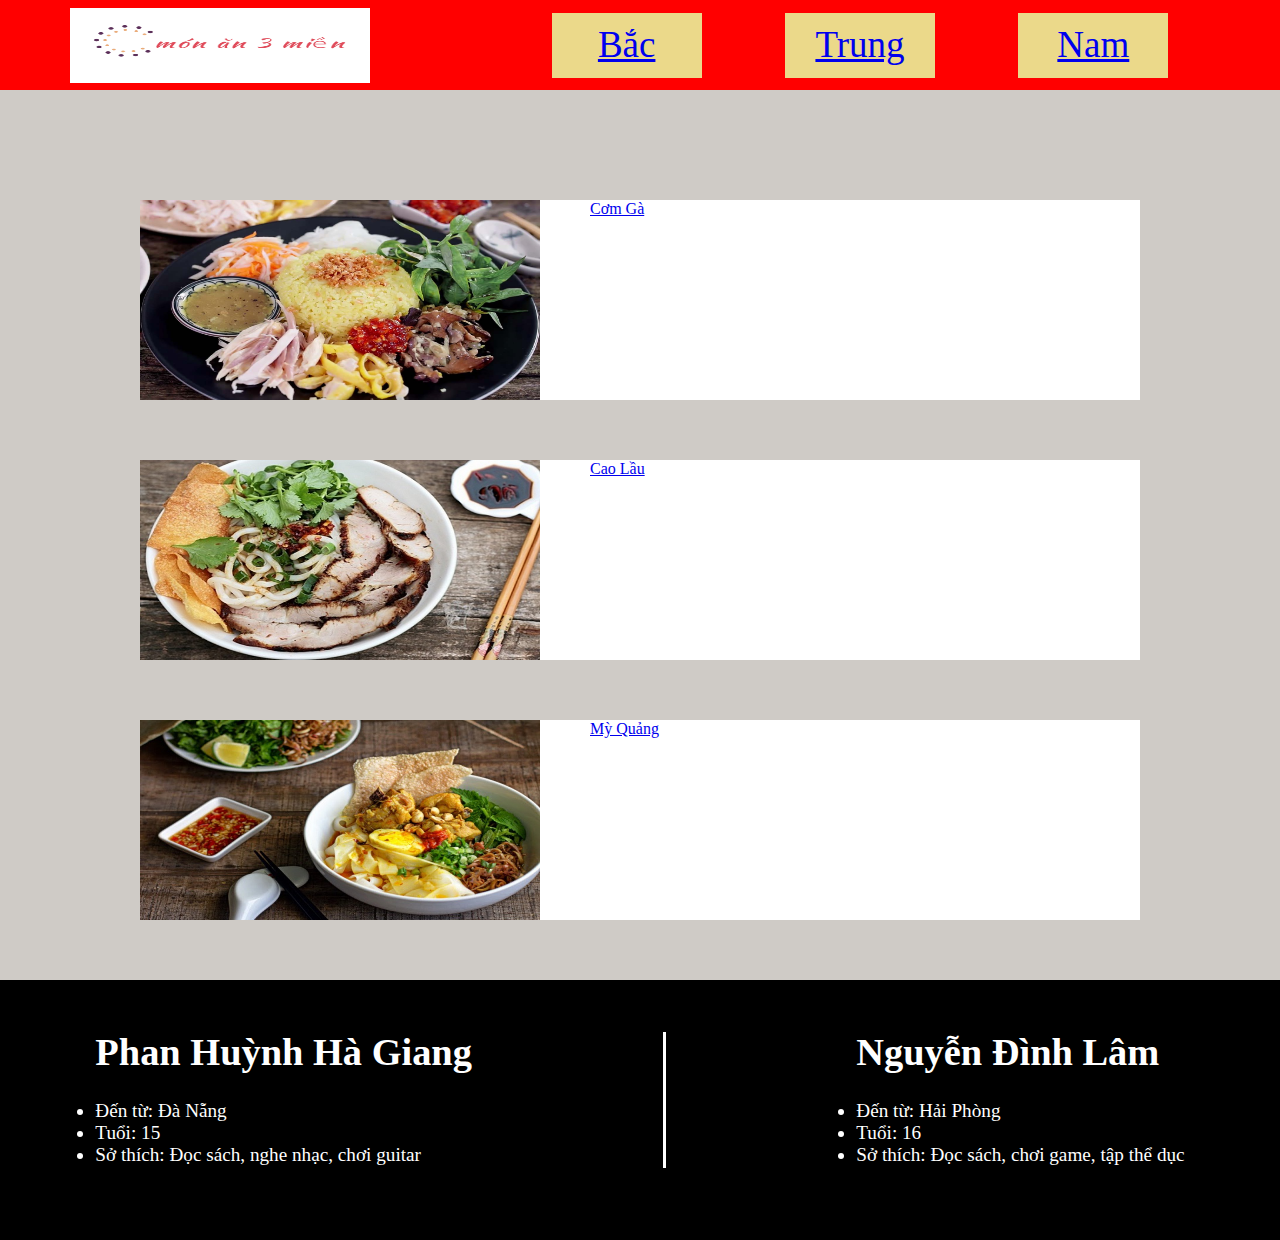
<file: mientrung.html>
<!DOCTYPE html>
<html lang="en">
<head>
    <meta charset="UTF-8">
    <meta name="viewport" content="width=device-width, initial-scale=1.0">
    <title>Miền Trung</title>
    <link rel="stylesheet" href="index.css">
</head>
<body>
    <div id='root'>
        <nav>
            <img id="logo" src="logo.png">
            <div id = category>
                <a href="mienbac.html" id="bac">Bắc</a>
                <a href="mientrung.html" id="trung">Trung</a>
                <a href="miennam.html" id="nam">Nam</a>
             </div>
        </nav>
        <div id= "content">
            <div>
                <div class="m">
                    <img src="comga.jpg" id="m1">
                    <div class="describtion">
                        <a href="comga.html">Cơm Gà</a>
                    </div>
                    </div>
                <div class="m">
                    <img src="caolau.jpg" id="m1">
                    <div class="describtion">
                        <a href="caolau.html">Cao Lầu</a>
                    </div>    
                        
                </div>
                <div class="m">
                    <img src="myquang.jpg" id="m1">
                    <div class="describtion">
                        <a href="myquang.html">Mỳ Quảng</a>
                    </div>
                </div>
            </div>
        </div>
        <div id="footer">
                <div id="n">
                    <h1>Phan Huỳnh Hà Giang</h1>
                    <div id="v">
                       <li>Đến từ: Đà Nẵng</li>
                       <li>Tuổi: 15</li>
                       <li>Sở thích: Đọc sách, nghe nhạc, chơi guitar</li>
                    </div>
                </div>
                <div id="line"></div>
                <div id="n">
                    <h1>Nguyễn Đình Lâm</h1>
                    <div id="v">
                        <li>Đến từ: Hải Phòng</li>
                        <li>Tuổi: 16</li>
                        <li>Sở thích: Đọc sách, chơi game, tập thể dục</li>
                    </div>
                </div>
        </div>  
    </div>
</body>
<script src="index.js"></script>
</html>
</file>
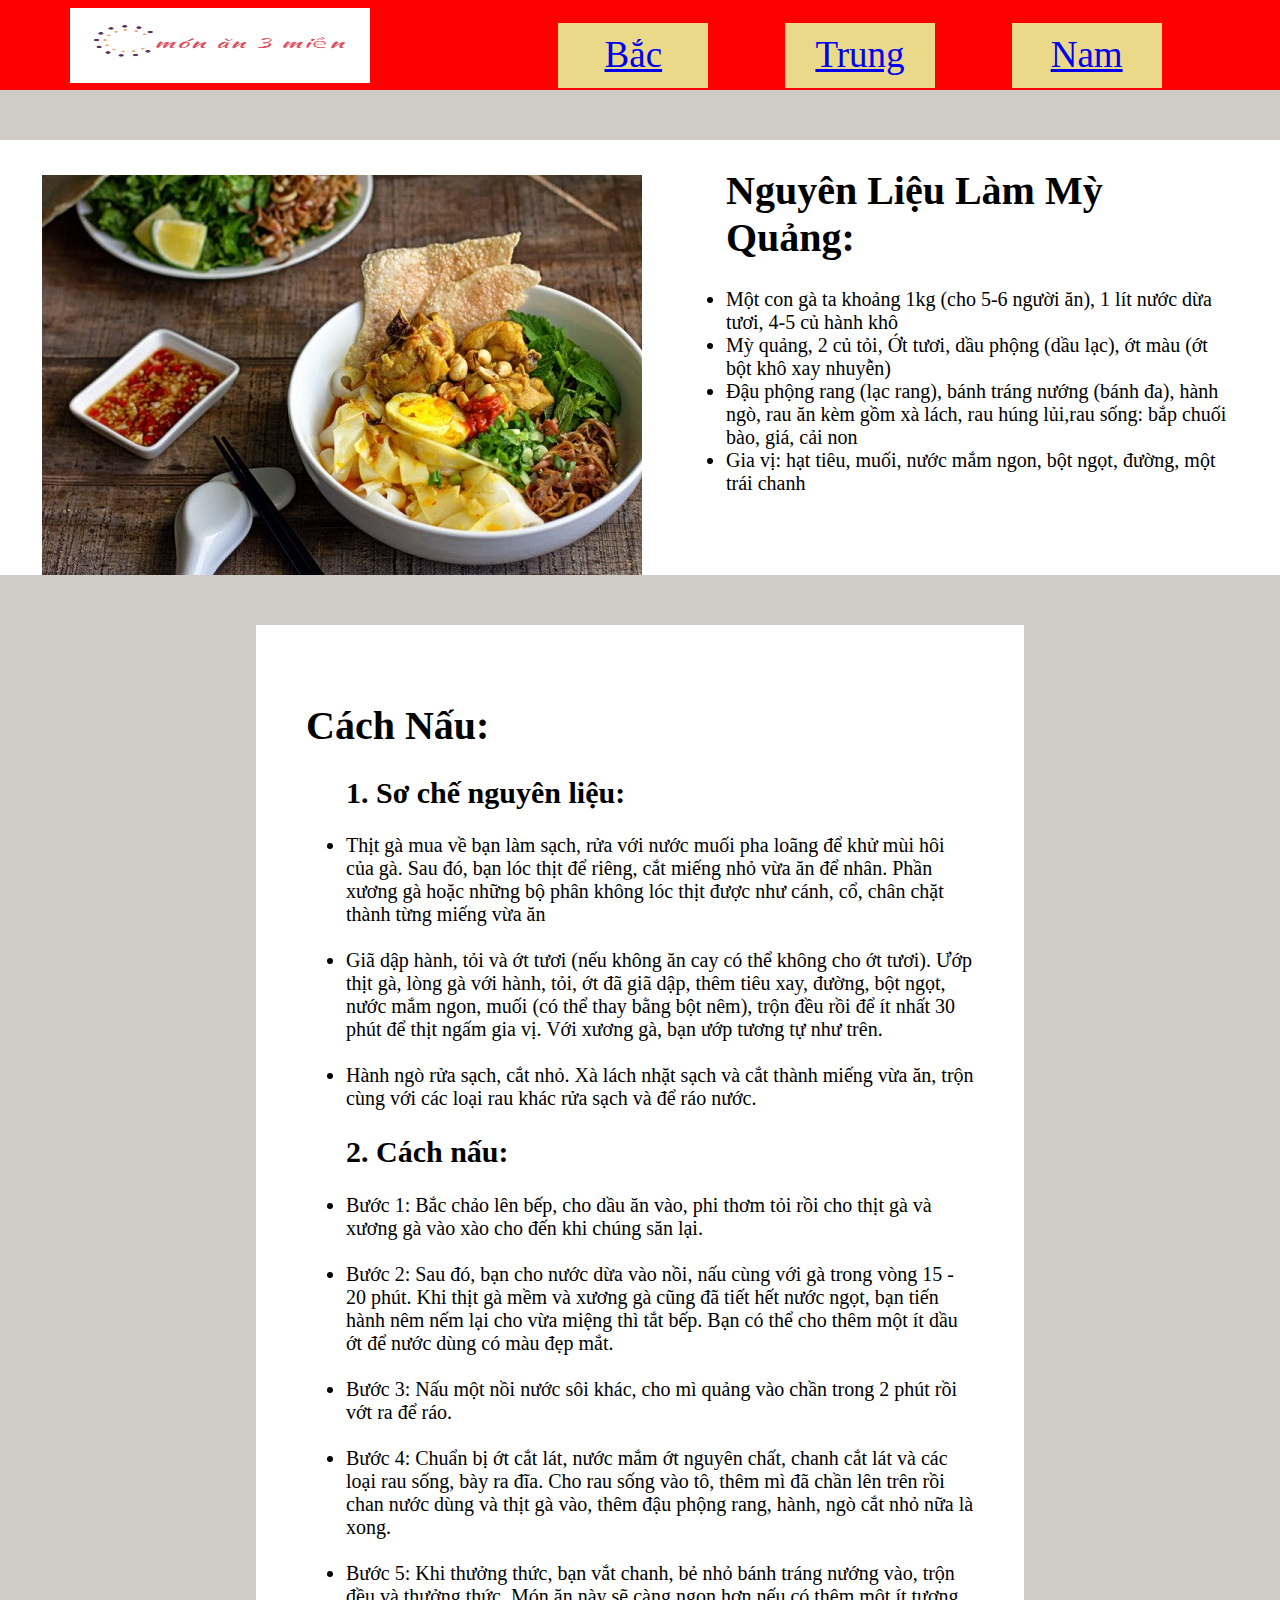
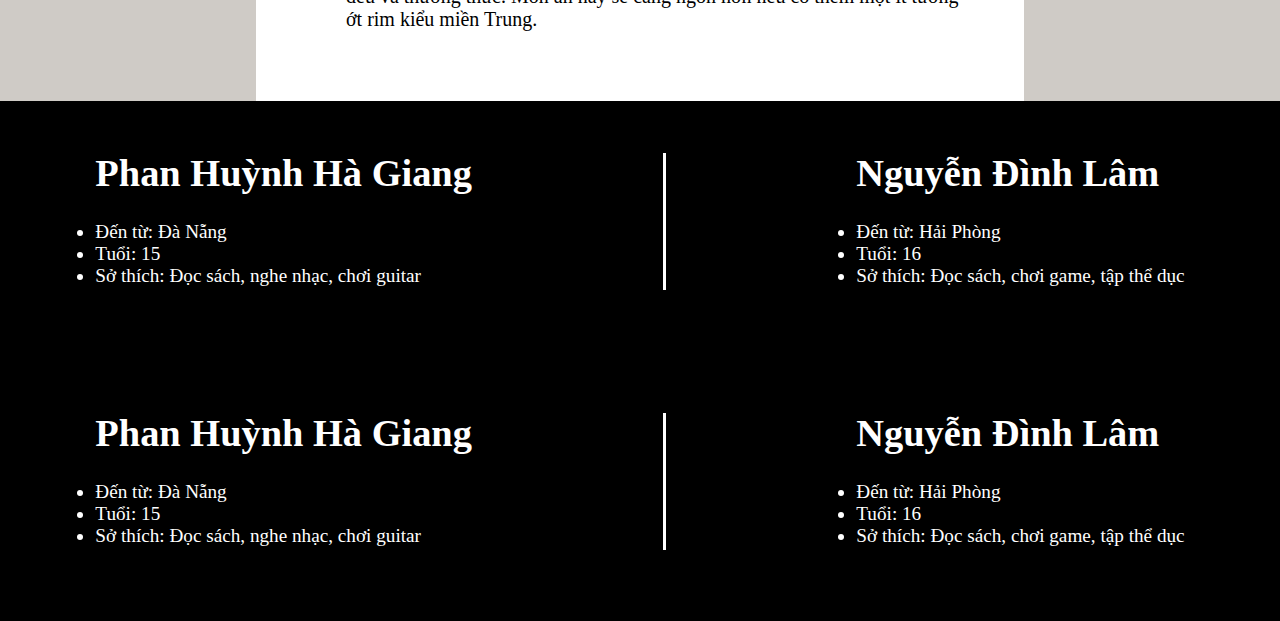
<file: myquang.html>
<!DOCTYPE html>
<html lang="en">
<head>
    <meta charset="UTF-8">
    <meta name="viewport" content="width=device-width, initial-scale=1.0">
    <title>myquang</title>
    <link rel="stylesheet" href="index.css">
</head>
<body>
    <div id="root">
        <nav>
            <img id="logo" src="logo.png">
            <div id="category">
                <div id = category>
                    <a href="mienbac.html" id="bac">Bắc</a>
                    <a href="mientrung.html" id="trung">Trung</a>
                    <a href="miennam.html" id="nam">Nam</a>
                </div>
            </div>
        </nav>
        <div id="content">
            <div id="content-b1">
                <img src="myquang.jpg" id="myquangimg">
        
                <div id="ingredients">
                    <h1>Nguyên Liệu Làm Mỳ Quảng:</h1>
                    <li>Một con gà ta khoảng 1kg (cho 5-6 người ăn), 1 lít nước dừa tươi, 4-5 củ hành khô</li>

                    <li>Mỳ quảng, 2 củ tỏi, Ớt tươi, dầu phộng (dầu lạc), ớt màu (ớt bột khô xay nhuyễn)</li>

                    <li>Đậu phộng rang (lạc rang), bánh tráng nướng (bánh đa), hành ngò, rau ăn kèm gồm xà lách, rau húng lủi,rau sống: bắp chuối bào, giá, cải non</li>

                    <li>Gia vị: hạt tiêu, muối, nước mắm ngon, bột ngọt, đường, một trái chanh</li>
                </div>
            </div>
            <div id="making">
                <h1>Cách Nấu:</h1>
                <ul>
                    <h2>1. Sơ chế nguyên liệu:</h2>
                    <li>Thịt gà mua về bạn làm sạch, rửa với nước muối pha loãng để khử mùi hôi của gà. Sau đó, bạn lóc thịt để riêng, cắt miếng nhỏ vừa ăn để nhân. Phần xương gà hoặc những bộ phân không lóc thịt được như cánh, cổ, chân chặt thành từng miếng vừa ăn</li> 
                    <br>
                    <li>Giã dập hành, tỏi và ớt tươi (nếu không ăn cay có thể không cho ớt tươi). Ướp thịt gà, lòng gà với hành, tỏi, ớt đã giã dập, thêm tiêu xay, đường, bột ngọt, nước mắm ngon, muối (có thể thay bằng bột nêm), trộn đều rồi để ít nhất 30 phút để thịt ngấm gia vị. Với xương gà, bạn ướp tương tự như trên.</li>
                    <br>
                    <li> Hành ngò rửa sạch, cắt nhỏ. Xà lách nhặt sạch và cắt thành miếng vừa ăn, trộn cùng với các loại rau khác rửa sạch và để ráo nước.</li>
                </ul>
                <ul>
                    <h2>2. Cách nấu:</h2>
    
                        <li>Bước 1: Bắc chảo lên bếp, cho dầu ăn vào, phi thơm tỏi rồi cho thịt gà và xương gà vào xào cho đến khi chúng săn lại.</li>
                        <br>
                        <li>Bước 2: Sau đó, bạn cho nước dừa vào nồi, nấu cùng với gà trong vòng 15 - 20 phút. Khi thịt gà mềm và xương gà cũng đã tiết hết nước ngọt, bạn tiến hành nêm nếm lại cho vừa miệng thì tắt bếp. Bạn có thể cho thêm một ít dầu ớt để nước dùng có màu đẹp mắt.</li>
                        <br>
                        <li>Bước 3: Nấu một nồi nước sôi khác, cho mì quảng vào chần trong 2 phút rồi vớt ra để ráo.</li>
                        <br>
                        <li>Bước 4: Chuẩn bị ớt cắt lát, nước mắm ớt nguyên chất, chanh cắt lát và các loại rau sống, bày ra đĩa. Cho rau sống vào tô, thêm mì đã chần lên trên rồi chan nước dùng và thịt gà vào, thêm đậu phộng rang, hành, ngò cắt nhỏ nữa là xong.</li>
                        <br>
                        <li>Bước 5: Khi thưởng thức, bạn vắt chanh, bẻ nhỏ bánh tráng nướng vào, trộn đều và thưởng thức. Món ăn này sẽ càng ngon hơn nếu có thêm một ít tương ớt rim kiểu miền Trung.</li>
                </ul>
            </div>
        </div>
        <div id="footer">
            <div id="n">
                <h1>Phan Huỳnh Hà Giang</h1>
                <div id="v">
                   <li>Đến từ: Đà Nẵng</li>
                   <li>Tuổi: 15</li>
                   <li>Sở thích: Đọc sách, nghe nhạc, chơi guitar</li>
                </div>
            </div>
            <div id="line"></div>
            <div id="n">
                <h1>Nguyễn Đình Lâm</h1>
                <div id="v">
                    <li>Đến từ: Hải Phòng</li>
                    <li>Tuổi: 16</li>
                    <li>Sở thích: Đọc sách, chơi game, tập thể dục</li>
                </div>
            </div>
        </div>
        <div id="footer">
            <div id="n">
                <h1>Phan Huỳnh Hà Giang</h1>
                <div id="v">
                   <li>Đến từ: Đà Nẵng</li>
                   <li>Tuổi: 15</li>
                   <li>Sở thích: Đọc sách, nghe nhạc, chơi guitar</li>
                </div>
            </div>
            <div id="line"></div>
            <div id="n">
                <h1>Nguyễn Đình Lâm</h1>
                <div id="v">
                    <li>Đến từ: Hải Phòng</li>
                    <li>Tuổi: 16</li>
                    <li>Sở thích: Đọc sách, chơi game, tập thể dục</li>
                </div>
            </div>
        </div>
    </div>
</body>
<script src="index.js"></script>
</html>
</file>
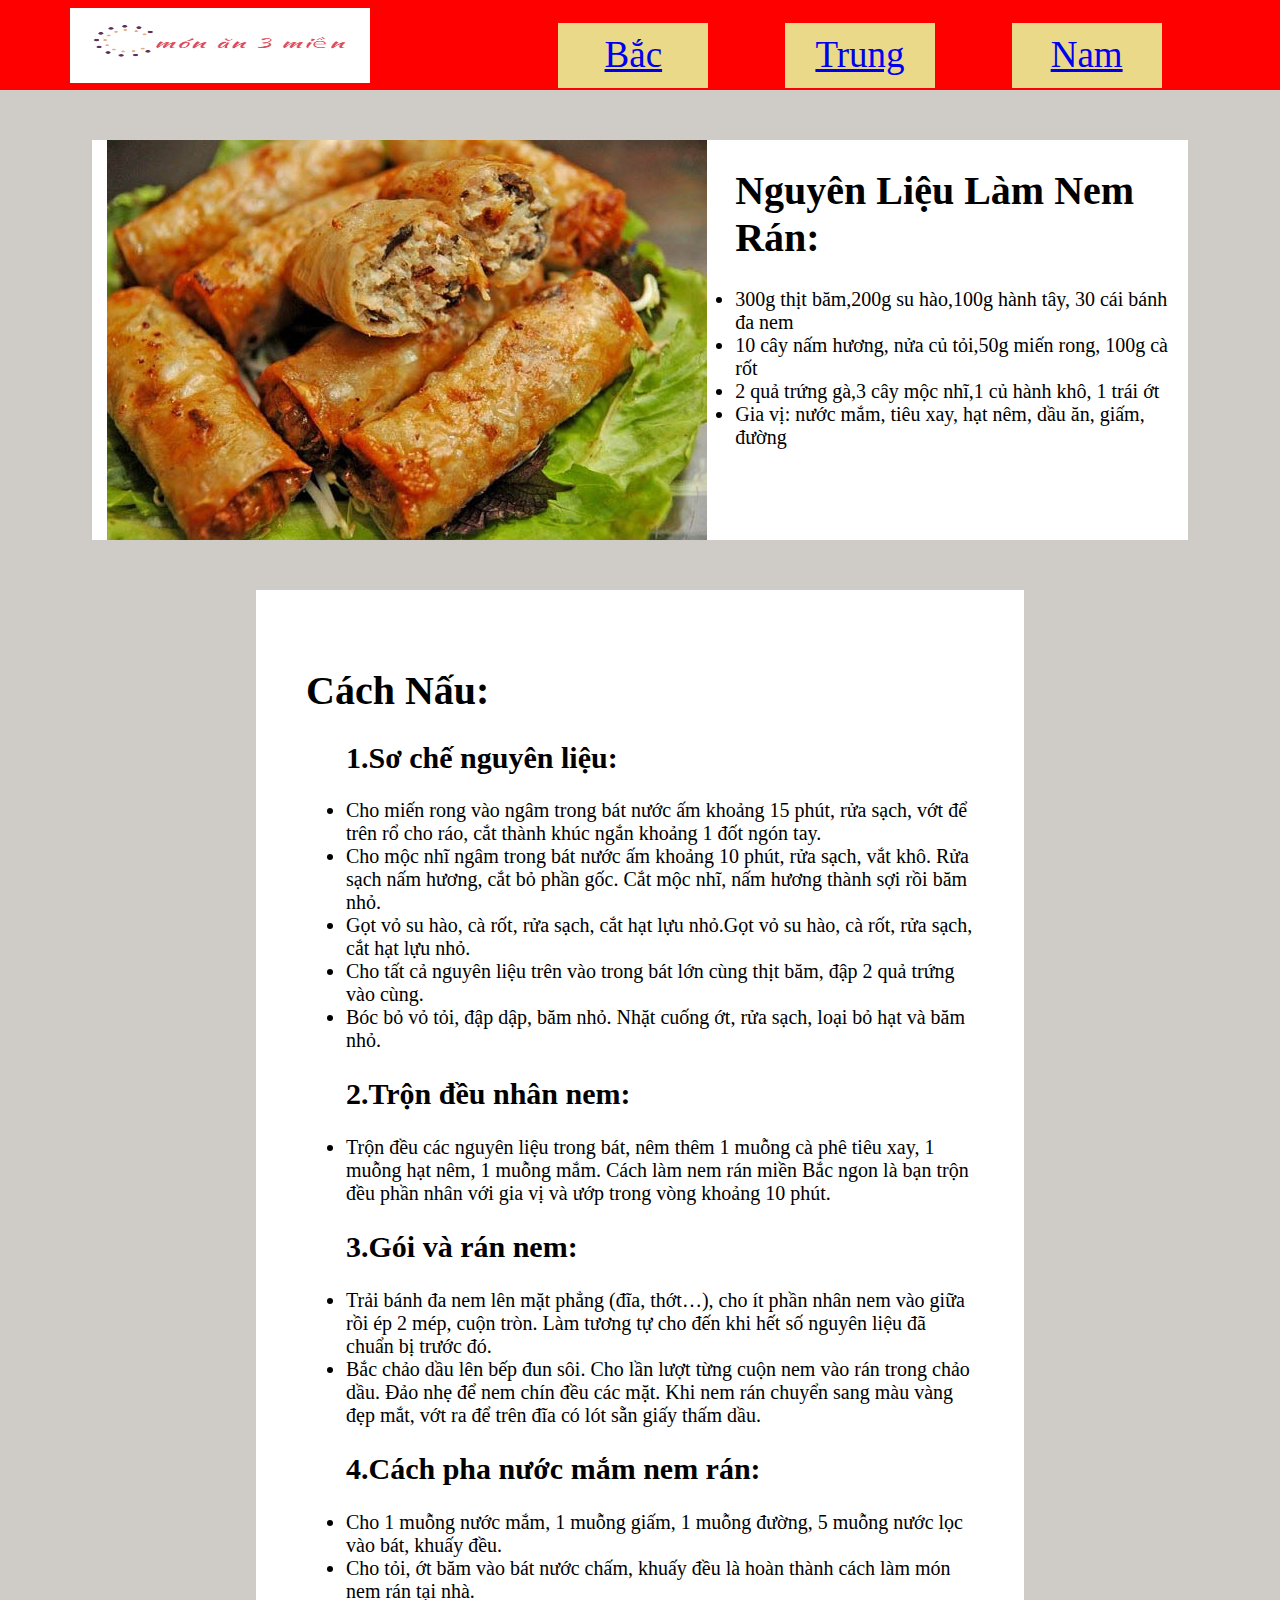
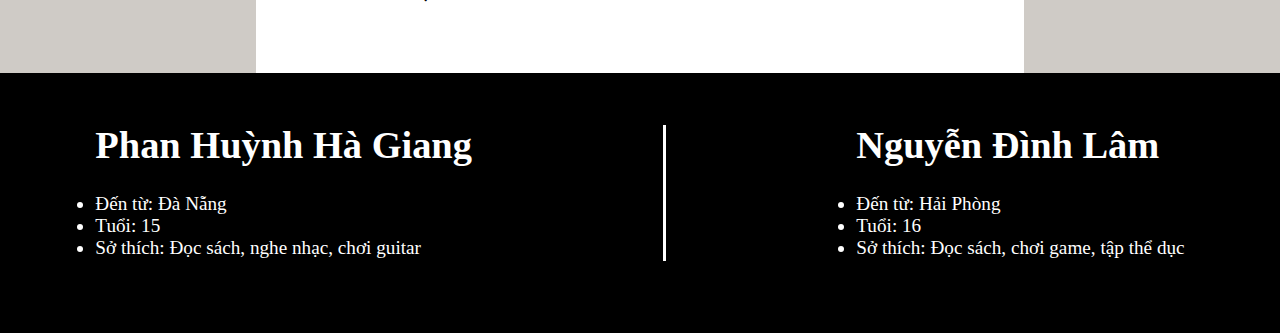
<file: nem.html>
<!DOCTYPE html>
<html lang="en">
<head>
    <meta charset="UTF-8">
    <meta name="viewport" content="width=device-width, initial-scale=1.0">
    <title>nem</title>
    <link rel="stylesheet" href="index.css">
</head>
<body>
    <div id="root">
        <nav>
            <img id="logo" src="logo.png">
            <div id="category">
                <div id = category>
                    <a href="mienbac.html" id="bac">Bắc</a>
                    <a href="mientrung.html" id="trung">Trung</a>
                    <a href="miennam.html" id="nam">Nam</a>
                </div>
            </div>
        </nav>
        <div id="content">
            <div id="content-b1">
                <img src="nem.jpg">
        
                <div id="ingredients">
                    <h1>Nguyên Liệu Làm Nem Rán:</h1>
                    <li>300g thịt băm,200g su hào,100g hành tây, 30 cái bánh đa nem</li>

                    <li>10 cây nấm hương, nửa củ tỏi,50g miến rong, 100g cà rốt</li>

                    <li>2 quả trứng gà,3 cây mộc nhĩ,1 củ hành khô, 1 trái ớt</li>

                    <li>Gia vị: nước mắm, tiêu xay, hạt nêm, dầu ăn, giấm, đường</li>
                </div>
            </div>
            <div id="making">
                <h1>Cách Nấu:</h1>
                <ul>
                    <h2>1.Sơ chế nguyên liệu:</h2>
                    <li>Cho miến rong vào ngâm trong bát nước ấm khoảng 15 phút, rửa sạch, vớt để trên rổ cho ráo, cắt thành khúc ngắn khoảng 1 đốt ngón tay.</li> 
                    
                    <li>Cho mộc nhĩ ngâm trong bát nước ấm khoảng 10 phút, rửa sạch, vắt khô. Rửa sạch nấm hương, cắt bỏ phần gốc. Cắt mộc nhĩ, nấm hương thành sợi rồi băm nhỏ.</li>
                    
                    <li>Gọt vỏ su hào, cà rốt, rửa sạch, cắt hạt lựu nhỏ.Gọt vỏ su hào, cà rốt, rửa sạch, cắt hạt lựu nhỏ.</li>
    
                    <li>Cho tất cả nguyên liệu trên vào trong bát lớn cùng thịt băm, đập 2 quả trứng vào cùng.</li>
    
                    <li>Bóc bỏ vỏ tỏi, đập dập, băm nhỏ. Nhặt cuống ớt, rửa sạch, loại bỏ hạt và băm nhỏ.</li> 
                </ul>
                <ul>
                    <h2>2.Trộn đều nhân nem:</h2>
    
                        <li>Trộn đều các nguyên liệu trong bát, nêm thêm 1 muỗng cà phê tiêu xay, 1 muỗng hạt nêm, 1 muỗng mắm. Cách làm nem rán miền Bắc ngon là bạn trộn đều phần nhân với gia vị và ướp trong vòng khoảng 10 phút.</li>
                </ul>
                <ul>
                    <h2>3.Gói và rán nem:</h2>
                        <li>Trải bánh đa nem lên mặt phẳng (đĩa, thớt…), cho ít phần nhân nem vào giữa rồi ép 2 mép, cuộn tròn. Làm tương tự cho đến khi hết số nguyên liệu đã chuẩn bị trước đó.</li>
                        
                        <li>Bắc chảo dầu lên bếp đun sôi. Cho lần lượt từng cuộn nem vào rán trong chảo dầu.
    
                            Đảo nhẹ để nem chín đều các mặt. Khi nem rán chuyển sang màu vàng đẹp mắt, vớt ra để trên đĩa có lót sẵn giấy thấm dầu.</li>
                </ul>
                <ul>
                    <h2>4.Cách pha nước mắm nem rán:</h2>
                        <li>Cho 1 muỗng nước mắm, 1 muỗng giấm, 1 muỗng đường, 5 muỗng nước lọc vào bát, khuấy đều.</li>
                        <li>Cho tỏi, ớt băm vào bát nước chấm, khuấy đều là hoàn thành cách làm món nem rán tại nhà.</li>
                
            </div>
        </div>
        
        <div id="footer">
            <div id="n">
                <h1>Phan Huỳnh Hà Giang</h1>
                <div id="v">
                   <li>Đến từ: Đà Nẵng</li>
                   <li>Tuổi: 15</li>
                   <li>Sở thích: Đọc sách, nghe nhạc, chơi guitar</li>
                </div>
            </div>
            <div id="line"></div>
            <div id="n">
                <h1>Nguyễn Đình Lâm</h1>
                <div id="v">
                    <li>Đến từ: Hải Phòng</li>
                    <li>Tuổi: 16</li>
                    <li>Sở thích: Đọc sách, chơi game, tập thể dục</li>
                </div>
            </div>
        </div>
    </div>
</body>
<script src="index.js"></script>
</html>
</file>
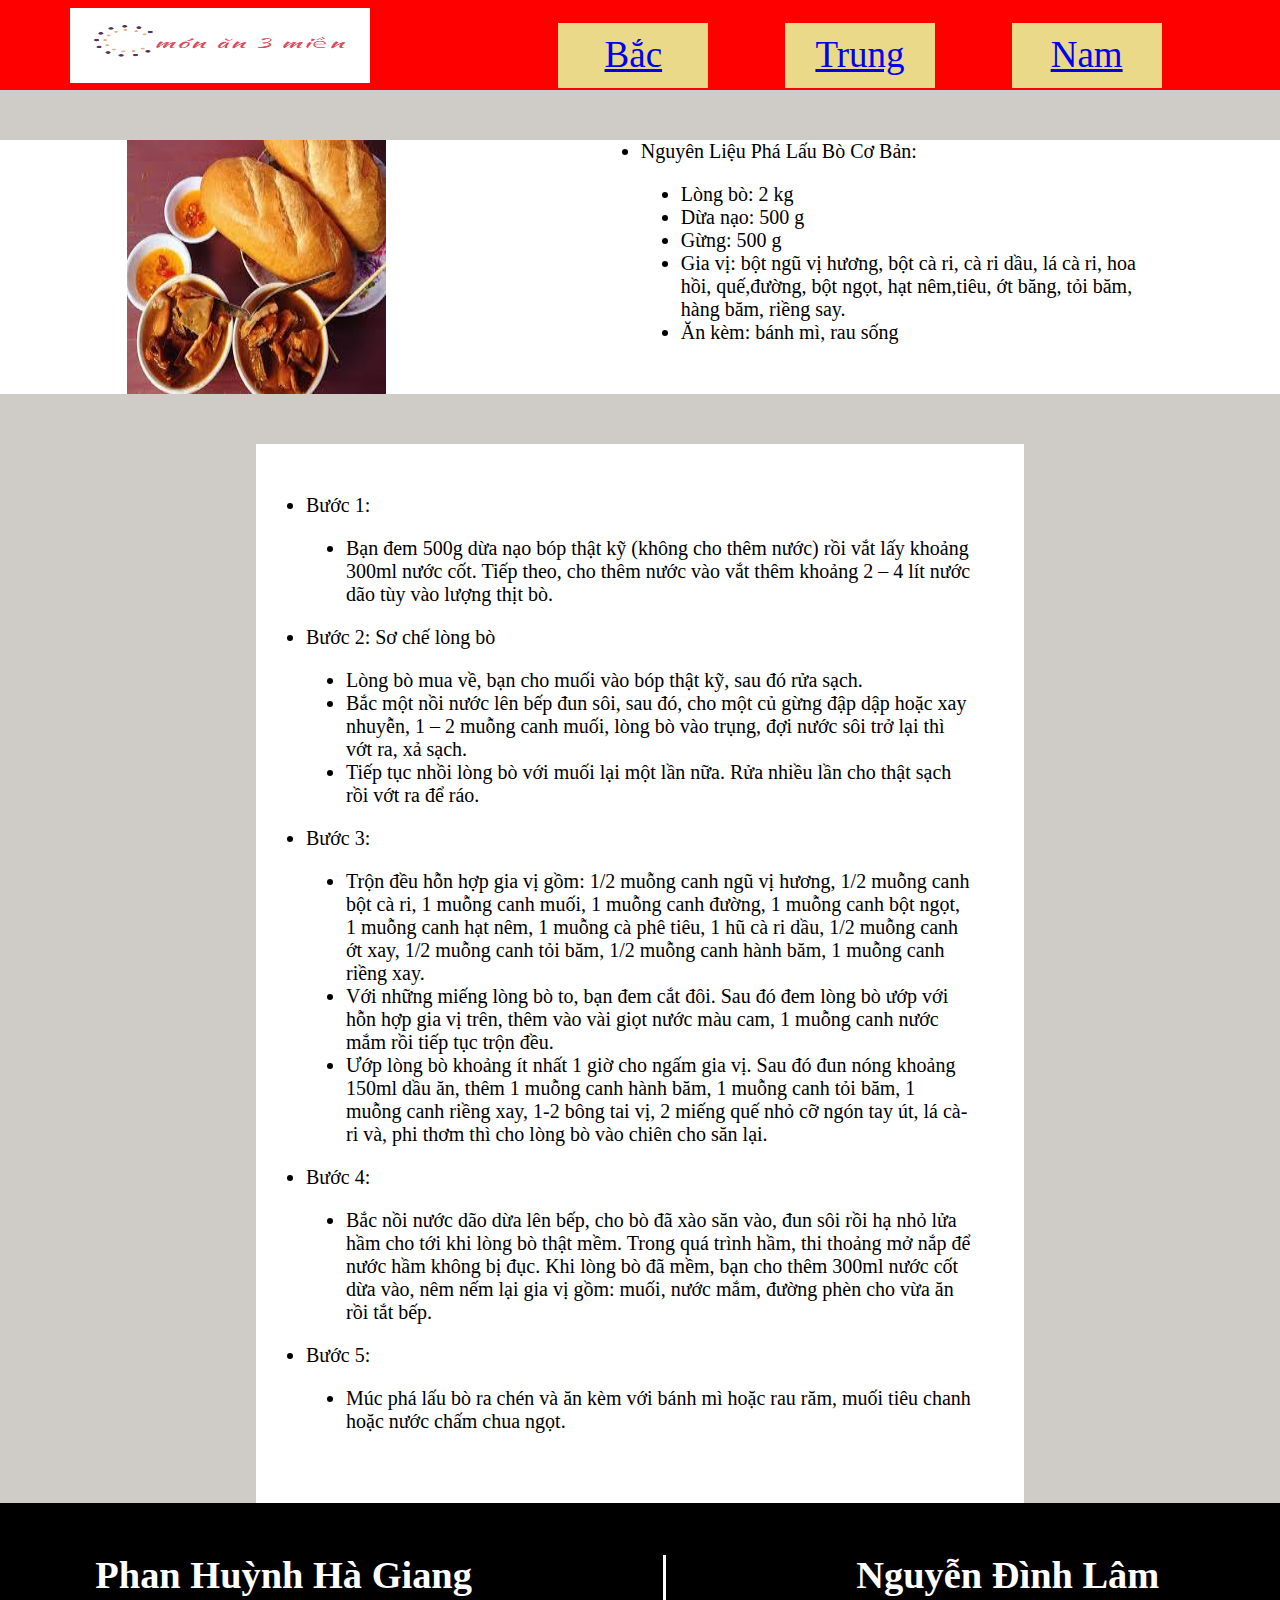
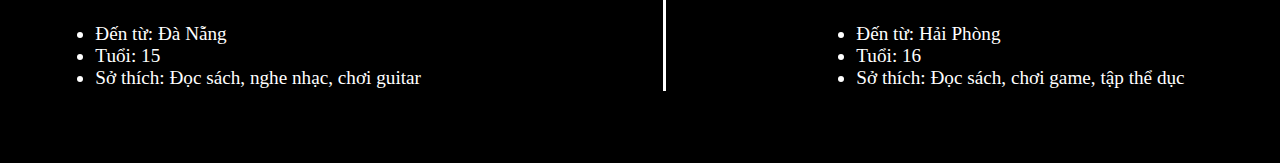
<file: phalaubo.html>
<!DOCTYPE html>
<html lang="en">
<head>
    <meta charset="UTF-8">
    <meta name="viewport" content="width=device-width, initial-scale=1.0">
    <title>banhxeo</title>
    <link rel="stylesheet" href="index.css">
</head>
<body>
    <div id="root">
        <nav>
            <img id="logo" src="logo.png">
            <div id="category">
                <div id = category>
                    <a href="mienbac.html" id="bac">Bắc</a>
                    <a href="mientrung.html" id="trung">Trung</a>
                    <a href="miennam.html" id="nam">Nam</a>
                </div>
            </div>
        </nav>
        <div id="content">
            <div id="content-b1">
                <img id="img" src="phalaubo.jpg">
                <div id="ingredients">
                        <li>Nguyên Liệu Phá Lấu Bò Cơ Bản: </li>
                    <ul>
                            <li>Lòng bò: 2 kg</li>
                            <li>Dừa nạo: 500 g</li>
                            <li>Gừng: 500 g</li>
                            <li>Gia vị: bột ngũ vị hương, bột cà ri, cà ri dầu, lá cà ri, hoa hồi, quế,đường, bột ngọt, hạt nêm,tiêu, ớt băng, tỏi băm, hàng băm, riềng say.</li>
                            <li>Ăn kèm: bánh mì, rau sống</li>
                    </ul>
                </div>       
            </div>
            <div id="making">
                <li>Bước 1:</li>
                    <ul>
                        <li>Bạn đem 500g dừa nạo bóp thật kỹ (không cho thêm nước) rồi vắt lấy khoảng 300ml nước cốt. Tiếp theo, cho thêm nước vào vắt thêm khoảng 2 – 4 lít nước dão tùy vào lượng thịt bò.</li>
                    </ul>
                    <li>Bước 2: Sơ chế lòng bò</li>
                    <ul>
                        <li> Lòng bò mua về, bạn cho muối vào bóp thật kỹ, sau đó rửa sạch.</li>
                        <li>Bắc một nồi nước lên bếp đun sôi, sau đó, cho một củ gừng đập dập hoặc xay nhuyễn, 1 – 2 muỗng canh muối, lòng bò vào trụng, đợi nước sôi trở lại thì vớt ra, xả sạch.</li>
                        <li>Tiếp tục nhồi lòng bò với muối lại một lần nữa. Rửa nhiều lần cho thật sạch rồi vớt ra để ráo.</li>
                    </ul>
                    <li>Bước 3:</li>
                    <ul>
                        <li>Trộn đều hỗn hợp gia vị gồm: 1/2 muỗng canh ngũ vị hương, 1/2 muỗng canh bột cà ri, 1 muỗng canh muối, 1 muỗng canh đường, 1 muỗng canh bột ngọt, 1 muỗng canh hạt nêm, 1 muỗng cà phê tiêu, 1 hũ cà ri dầu, 1/2 muỗng canh ớt xay, 1/2 muỗng canh tỏi băm, 1/2 muỗng canh hành băm, 1 muỗng canh riềng xay.</li>
                        <li>Với những miếng lòng bò to, bạn đem cắt đôi. Sau đó đem lòng bò ướp với hỗn hợp gia vị trên, thêm vào vài giọt nước màu cam, 1 muỗng canh nước mắm rồi tiếp tục trộn đều.</li>
                        <li> Ướp lòng bò khoảng ít nhất 1 giờ cho ngấm gia vị. Sau đó đun nóng khoảng 150ml dầu ăn, thêm 1 muỗng canh hành băm, 1 muỗng canh tỏi băm, 1 muỗng canh riềng xay, 1-2 bông tai vị, 2 miếng quế nhỏ cỡ ngón tay út, lá cà-ri và, phi thơm thì cho lòng bò vào chiên cho săn lại.</li>
                    </ul>
                    <li>Bước 4:</li>
                    <ul>
                        <li>Bắc nồi nước dão dừa lên bếp, cho bò đã xào săn vào, đun sôi rồi hạ nhỏ lửa hầm cho tới khi lòng bò thật mềm. Trong quá trình hầm, thi thoảng mở nắp để nước hầm không bị đục. Khi lòng bò đã mềm, bạn cho thêm 300ml nước cốt dừa vào, nêm nếm lại gia vị gồm: muối, nước mắm, đường phèn cho vừa ăn rồi tắt bếp.</li>
                    </ul>
                    <li>Bước 5:</li>
                    <ul>
                        <li>Múc phá lấu bò ra chén và ăn kèm với bánh mì hoặc rau răm, muối tiêu chanh hoặc nước chấm chua ngọt.</li>
                </ul>
            </div>    
        </div>
        <div id="footer">
            <div id="n">
                <h1>Phan Huỳnh Hà Giang</h1>
                <div id="v">
                   <li>Đến từ: Đà Nẵng</li>
                   <li>Tuổi: 15</li>
                   <li>Sở thích: Đọc sách, nghe nhạc, chơi guitar</li>
                </div>
            </div>
            <div id="line"></div>
            <div id="n">
                <h1>Nguyễn Đình Lâm</h1>
                <div id="v">
                    <li>Đến từ: Hải Phòng</li>
                    <li>Tuổi: 16</li>
                    <li>Sở thích: Đọc sách, chơi game, tập thể dục</li>
                </div>
            </div>
        </div>
    </div>    
</body>
<script src="index.js"></script>
</html>
</file>
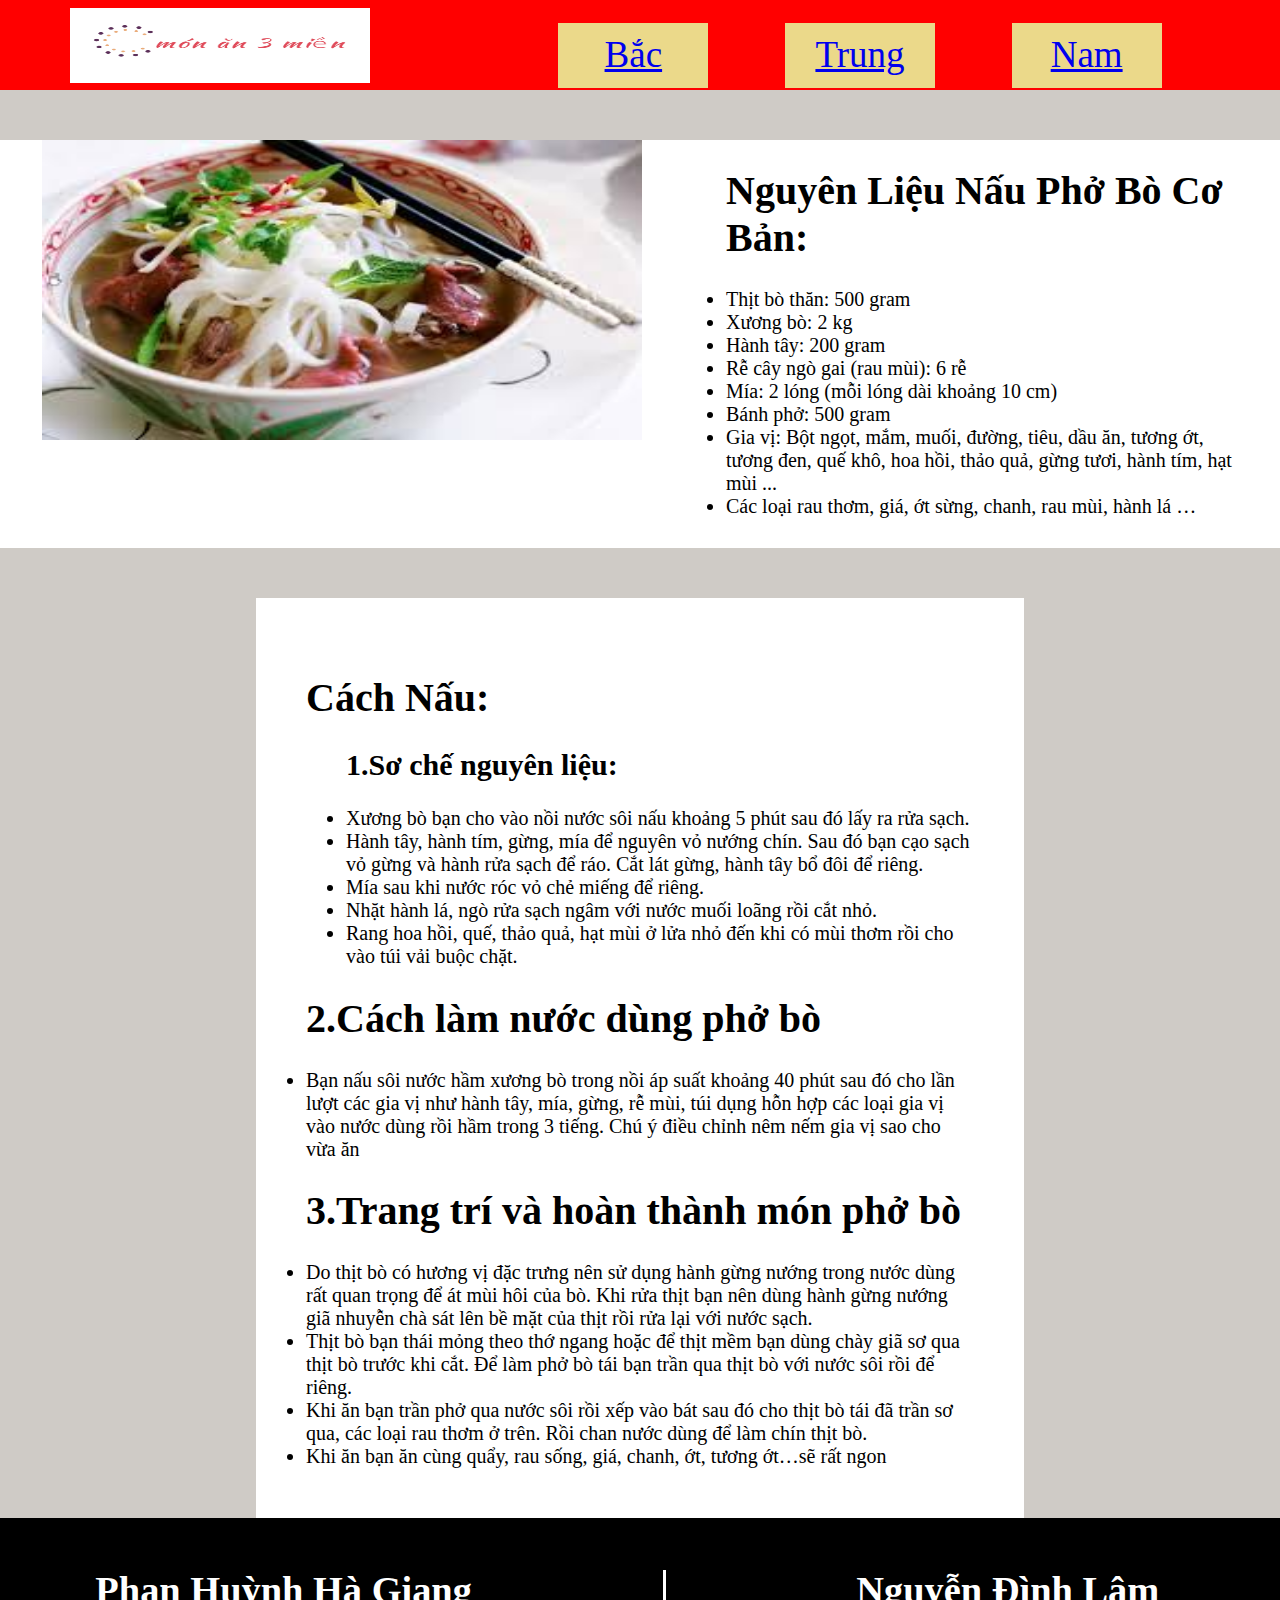
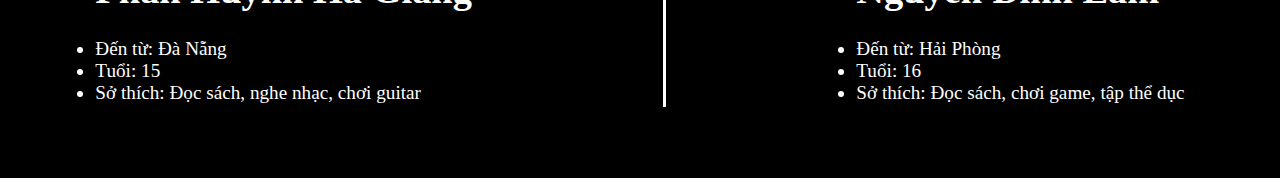
<file: phobo.html>
<!DOCTYPE html>
<html lang="en">
<head>
    <meta charset="UTF-8">
    <meta name="viewport" content="width=device-width, initial-scale=1.0">
    <title>phobo</title>
    <link rel="stylesheet" href="index.css">
</head>
<body>
    <div id="root">
        <nav>
            <img id="logo" src="logo.png">
            <div id="category">
                <div id = category>
                    <a href="mienbac.html" id="bac">Bắc</a>
                    <a href="mientrung.html" id="trung">Trung</a>
                    <a href="miennam.html" id="nam">Nam</a>
                </div>
            </div>
        </nav>
        <div id="content">
            <div id="content-b1">
                <img src="pho.jpeg" width="600px" height="300px">
        
                <div id="ingredients">
                    <h1>Nguyên Liệu Nấu Phở Bò Cơ Bản:</h1>
                    <li>Thịt bò thăn: 500 gram</li>

                    <li>Xương bò: 2 kg</li>

                    <li>Hành tây: 200 gram</li>

                    <li>Rễ cây ngò gai (rau mùi): 6 rễ</li>

                    <li>Mía: 2 lóng (mỗi lóng dài khoảng 10 cm)</li>

                    <li>Bánh phở: 500 gram</li>

                    <li>Gia vị: Bột ngọt, mắm, muối, đường, tiêu, dầu ăn, tương ớt, tương đen, quế khô, hoa hồi, thảo quả, gừng tươi, hành tím, hạt mùi ...</li>

                    <li>Các loại rau thơm, giá, ớt sừng, chanh, rau mùi, hành lá …</li>
                </div>
            </div>
            <div id="making">
                <h1>Cách Nấu:</h1>
                <ul>
                    <h2>1.Sơ chế nguyên liệu:</h2>
                    <li>Xương bò bạn cho vào nồi nước sôi nấu khoảng 5 phút sau đó lấy ra rửa sạch.</li> 
                    
                    <li>Hành tây, hành tím, gừng, mía để nguyên vỏ nướng chín. Sau đó bạn cạo  sạch vỏ gừng và hành rửa sạch để ráo. Cắt lát gừng, hành tây bổ đôi để riêng.</li>
                    
                    <li>Mía sau khi nước róc vỏ chẻ miếng để riêng.</li>
    
                    <li>Nhặt hành lá, ngò rửa sạch ngâm với nước muối loãng rồi cắt nhỏ.</li>
    
                    <li>Rang hoa hồi, quế, thảo quả, hạt mùi ở lửa nhỏ đến khi có mùi thơm rồi cho vào túi vải buộc chặt.</li> 
                </ul>
                <h1>2.Cách làm nước dùng phở bò</h1>
    
                    <li>Bạn nấu sôi nước hầm xương bò trong nồi áp suất khoảng 40 phút sau đó cho lần lượt các gia vị như hành tây, mía, gừng, rễ mùi, túi dụng hỗn hợp các loại gia vị vào nước dùng rồi hầm trong 3 tiếng. Chú ý điều chỉnh nêm nếm gia vị sao cho vừa ăn</li>
                <h1>3.Trang trí và hoàn thành món phở bò</h1>
    
                    <li>Do thịt bò có hương vị đặc trưng nên sử dụng hành gừng nướng trong nước dùng rất quan trọng để át mùi hôi của bò. Khi rửa thịt bạn nên dùng hành gừng nướng giã nhuyễn chà sát lên bề mặt của thịt rồi rửa lại với nước sạch.</li>
                    
                    <li>Thịt bò bạn thái mỏng theo thớ ngang hoặc để thịt mềm bạn dùng chày giã sơ qua thịt bò trước khi cắt. Để làm phở bò tái bạn trần qua thịt bò với nước sôi rồi để riêng.</li> 
                    
                    <li>Khi ăn bạn trần phở qua nước sôi rồi xếp vào bát sau đó cho thịt bò tái đã trần sơ qua, các loại rau thơm ở trên. Rồi chan nước dùng để làm chín thịt bò.</li>
                    
                    <li>Khi ăn bạn ăn cùng quẩy, rau sống, giá, chanh, ớt, tương ớt…sẽ rất ngon</li>
                </div>
        </div>
        
            <div id="footer">
                <div id="n">
                    <h1>Phan Huỳnh Hà Giang</h1>
                    <div id="v">
                       <li>Đến từ: Đà Nẵng</li>
                       <li>Tuổi: 15</li>
                       <li>Sở thích: Đọc sách, nghe nhạc, chơi guitar</li>
                    </div>
                </div>
                <div id="line"></div>
                <div id="n">
                    <h1>Nguyễn Đình Lâm</h1>
                    <div id="v">
                        <li>Đến từ: Hải Phòng</li>
                        <li>Tuổi: 16</li>
                        <li>Sở thích: Đọc sách, chơi game, tập thể dục</li>
                    </div>
                </div>
            </div>
    </div>
</body>
<script src="index.js"></script>
</html>
</file>
<file: index.css>
html{
    width: 100%;
    height: 100%;
    margin: 0;
    padding: 0;
    background-color: #cfcbc6;
}
body{
    width: 100%;
    height: 100%;
    margin: 0;
    padding: 0;

}

#root{
    
    flex-flow: column;
    width: 100%;
    height: 100%;
}
nav{
    width: 100%;
    height: 90px;
    background-color: red;
    justify-content: space-around;
    display: flex;
    flex-flow: row;
    margin-bottom: 50px;
    align-items: center;    
}

#logo{
    width: 300px;
    height: 75px;
    background-color: white;
    margin: 10px;
}

#category{
    width: 700px;
    height: 75px;
    background-color: transparent;
    display: flex;
    flex-flow: row;
    justify-content: space-around;
    margin: 10px;
}
#bac{
    width: 150px;
    height: 65px;
    background-color: #ebd98a;
    font-size: 37px;
    text-align: center;
    padding-top: 10px;
    box-sizing: border-box;
    margin-top: 5px;
}
#trung{
    width: 150px;
    height: 65px;
    background-color: #ebd98a;
    font-size: 37px;
    text-align: center;
    padding-top: 10px;
    box-sizing: border-box;
    margin-top: 5px;
}
#nam{
    width: 150px;
    height: 65px;
    background-color: #ebd98a;
    font-size: 37px;
    text-align: center;
    padding-top: 10px;
    box-sizing: border-box;
    margin-top: 5px;
}
#content{
    width: 100%;
    flex-grow: 1;
    
    display: flex;
    flex-flow: column;
    align-items: center;   
}
.m{
    width: 1000px;
    height:200px;
    background-color: white;
    margin: 60px;
    display: flex;
    flex-flow: row;
    
}

#footer{
    width: 100%;
    height: 260px;
    background-color:black;
    display: flex;
    flex-flow: row;
    justify-content: space-around;
    font-size: larger;
    color: white;
    align-items: center;
    padding-bottom: 50px;
    box-sizing: border-box;

}

#content-b1{
    display: flex;
    flex-flow: row;
    justify-content: space-around;
    background-color: white;
}

#ingredients{
    width: 40%;
    height: 100%;
    font-size: 20px;
    padding-bottom: 30px;
}

#making{
    width: 60%;
    margin-top: 50px;
    font-size: 20px;
    background-color: white;
    padding: 50px;
    box-sizing: border-box;
}

#myquangimg{
    height:  80%;
    margin-top: 35px;
}

#m1{
    width: 400px;
    height: 200px;
    
}

.describtion{
    padding-left: 50px;
}

#line{
    height: 65%;
    width: 3px;
    background-color: white;
    margin-top: 30px;
}
#content-home{
    display: flex;
    flex-flow: column;
    align-items: center;
}
</file>
<file: index_1.css>
html{
    width: 100%;
    height: 100%;
    margin: 0;
    padding: 0;
    background-color: #cfcbc6;
}
body{
    width: 100%;
    height: 100%;
    margin: 0;
    padding: 0;

}

#root{
    
    flex-flow: column;
    width: 100%;
    height: 100%;
}
nav{
    width: 100%;
    height: 90px;
    background-color: red;
    justify-content: space-around;
    display: flex;
    flex-flow: row;
    margin-bottom: 50px;
    align-items: center;
    
    
}
#logo{
    width: 300px;
    height: 75px;
    background-color: white;
    margin: 10px;
}
#category{
    width: 700px;
    height: 75px;
    background-color: transparent;
    display: flex;
    flex-flow: row;
    justify-content: space-around;
    margin: 10px;
}
#bac{
    width: 150px;
    height: 65px;
    background-color: #ebd98a;
    font-size: 37px;
    text-align: center;
    padding-top: 10px;
    box-sizing: border-box;
    margin-top: 5px;
}
#trung{
    width: 150px;
    height: 65px;
    background-color: #ebd98a;
    font-size: 37px;
    text-align: center;
    padding-top: 10px;
    box-sizing: border-box;
    margin-top: 5px;
}
#nam{
    width: 150px;
    height: 65px;
    background-color: #ebd98a;
    font-size: 37px;
    text-align: center;
    padding-top: 10px;
    box-sizing: border-box;
    margin-top: 5px;
}
#content{
    width: 100%;
    flex-grow: 1;
    
    display: flex;
    flex-flow: column;
    align-items: center;   
}
.m{
    width: 1000px;
    height:200px;
    background-color: white;
    margin: 60px;
    display: flex;
    flex-flow: row;
    
}

#footer{
    width: 100%;
    height: 260px;
    background-color:black;
    display: flex;
    flex-flow: row;
    justify-content: space-around;
    font-size: larger;
    color: white;
    align-items: center;
    padding-bottom: 50px;
    box-sizing: border-box;

}

#content-b1{
    display: flex;
    flex-flow: row;
    justify-content: space-around;
    background-color: white;
}

#ingredients{
    width: 40%;
    height: 100%;
    font-size: 20px;
    padding-bottom: 30px;
}

#making{
    width: 60%;
    margin-top: 50px;
    font-size: 20px;
    background-color: white;
    padding: 50px;
    box-sizing: border-box;
}

#myquangimg{
    height:  80%;
    margin-top: 35px;
}

#m1{
    width: 400px;
    height: 200px;
    
}

.describtion{
    padding-left: 50px;
}

#line{
    height: 65%;
    width: 3px;
    background-color: white;
    margin-top: 30px;
}

#comgaimg{
    width: 45%;
}
</file>
